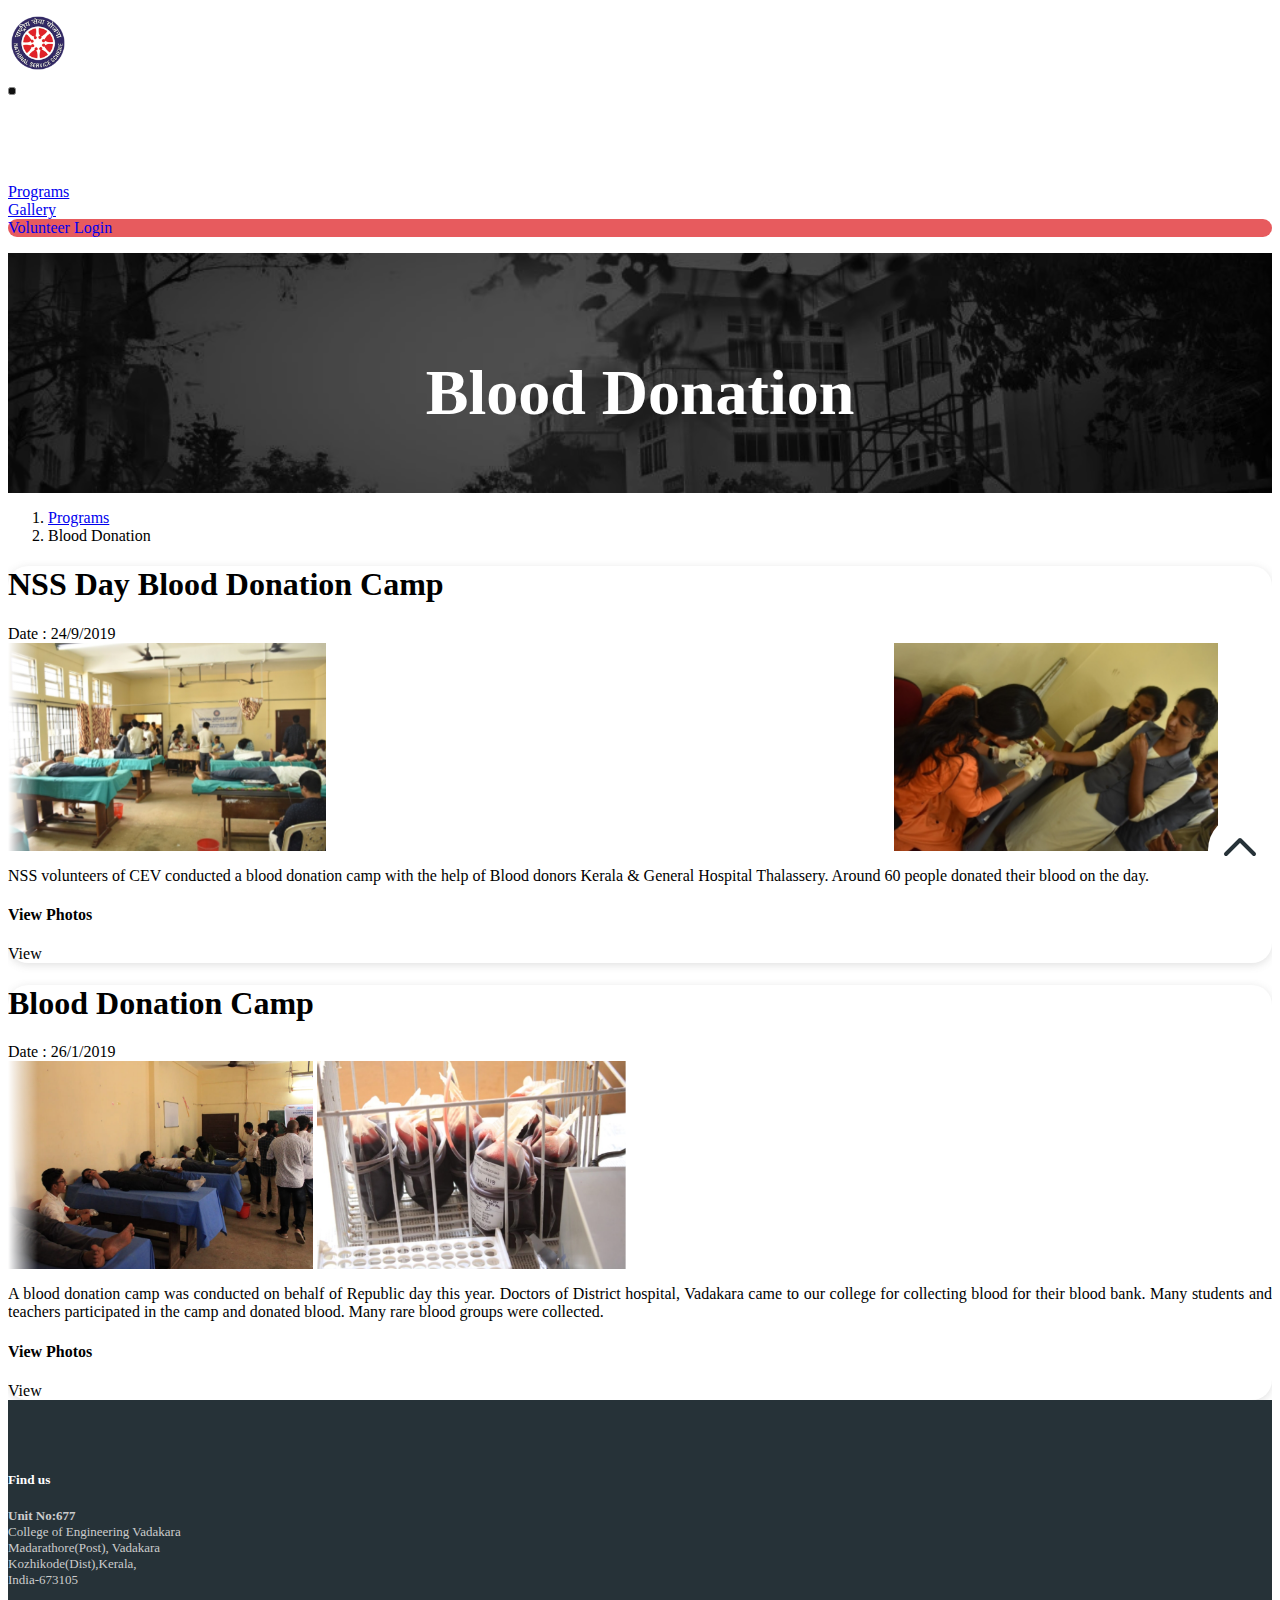
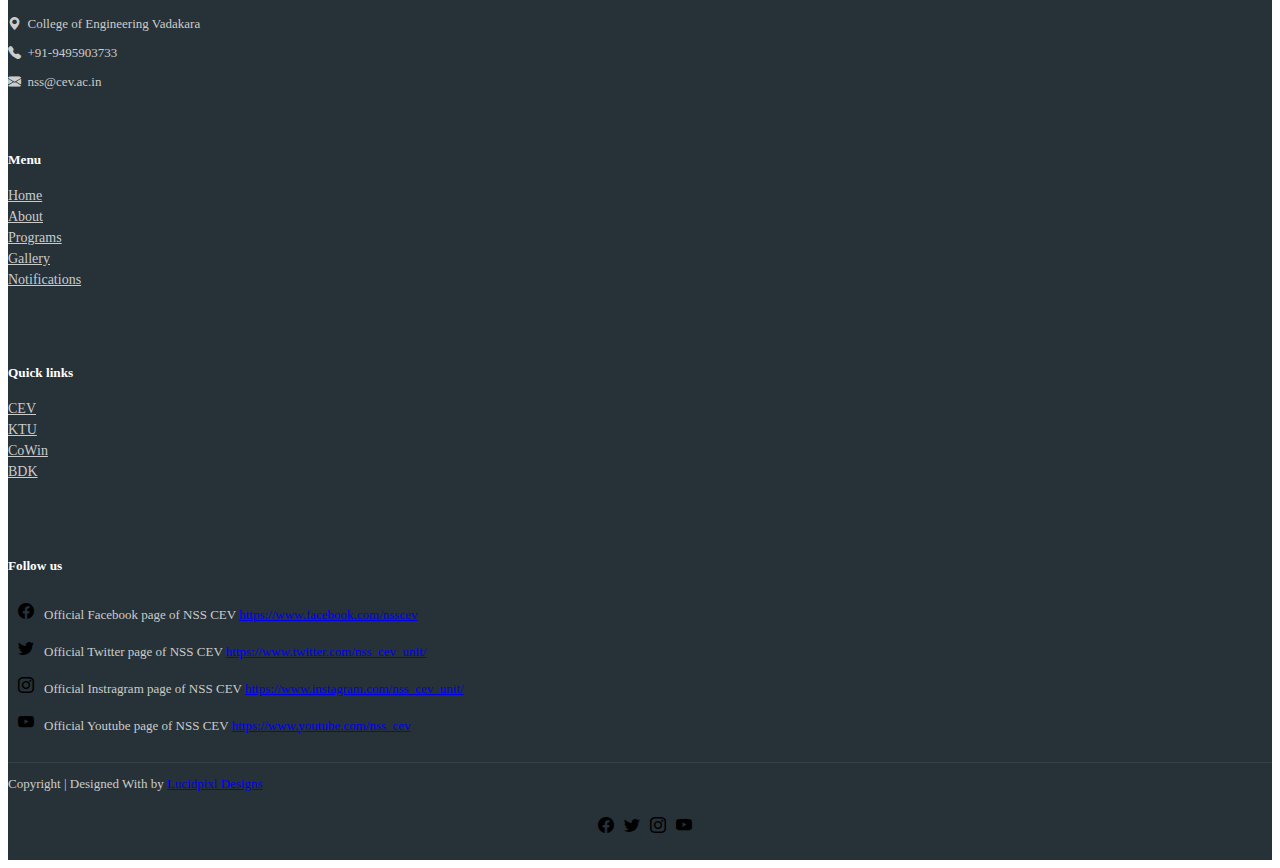
<file: blood-donation.html>
<!DOCTYPE html>
<html lang="en">
<head>
    <meta
      name="description"
      content="Official Website of NSS College of Engineering Vadakara"
    />
    <link rel="icon" href="./favicon.ico" />
    <meta charset="UTF-8">
    <meta http-equiv="X-UA-Compatible" content="IE=edge">
    <meta name="viewport" content="width=device-width, initial-scale=1.0">
    <link rel="shortcut icon" href="./favicon.ico" type="image/x-icon" />
    <link
      href="https://cdn.jsdelivr.net/npm/bootstrap@5.1.1/dist/css/bootstrap.min.css"
      rel="stylesheet"
      integrity="sha384-F3w7mX95PdgyTmZZMECAngseQB83DfGTowi0iMjiWaeVhAn4FJkqJByhZMI3AhiU"
      crossorigin="anonymous"
    />
    <link
      rel="stylesheet"
      href="https://cdn.jsdelivr.net/npm/bootstrap-icons@1.5.0/font/bootstrap-icons.css"
    />
    <link rel="stylesheet" href="./css/global.css" />
    <link rel="stylesheet" href="./css/programs.css">
    <title>Programs | NSS CEV</title>
</head>
<body>
  <header class="">
    <nav class="navbar navbar-expand-lg navbar-light fixed-top">
      <div id="expander" class=""></div>
      <div id="navigation" class="container-fluid">
        <div>
          <a class="navbar-brand" href="#"
            ><img src="./images/NSS_LOGO.png" width="60rem"  id="nss-logo" alt=""
          /></a>
          <a class="navbar-brand" href="#"
            ><img src="./images/cape-logo.png" width="65rem" id="cape-logo" alt=""
          /></a>
        </div>
  
        <button
          class="navbar-toggler"
          type="button"
          data-bs-toggle="collapse"
          data-bs-target="#navbarNav"
          aria-controls="navbarNav"
          aria-expanded="false"
          aria-label="Toggle navigation"
        >
          <span class="navbar-toggler-icon"></span>
        </button>
        <div
          class="collapse navbar-collapse justify-content-end"
          id="navbarNav"
        >
          <div class="navbar-nav">
            <ul class="navbar-nav">
              <li class="nav-item">
                <a class="nav-link" aria-current="page" href="./index.html">Home</a>
              </li>
              <li class="nav-item">
                <a class="nav-link" href="./about.html">About</a>
              </li>
              <li class="nav-item">
                <a class="nav-link" href="./execom.html">Our Team</a>
              </li>
              <li class="nav-item dropdown">
                <a class="nav-link dropdown-toggle" href="#" id="navbarDropdownMenuLink" role="button" data-bs-toggle="dropdown" aria-expanded="false">
                  More
                </a>
                <ul class="dropdown-menu" aria-labelledby="navbarDropdownMenuLink">
                  <li><a class="dropdown-item active" href="./programs-1.html">Programs</a></li>
                  <li><a class="dropdown-item" href="./gallery.html">Gallery</a></li>
                </ul>
              </li>
              <li class="mx-auto">
                <a href="https://www.apjaktunsscell.org/volunteer/login" class="v-login text-center px-3 py-2 text-white active">Volunteer Login</a>
              </li>
            </ul>
          </div>
        </div>
      </div>
    </nav>
  </header>
      <main>
        <section id="head">
            <div class="background-2 d-flex justify-content-center">
                <div class="container">
                    <div id='overlay'></div>
                    <h1>Blood Donation</h1>
                </div>
            </div>
        </section>
        <section class="my-2">
          <div class="container">
            <nav style="--bs-breadcrumb-divider: url(&#34;data:image/svg+xml,%3Csvg xmlns='http://www.w3.org/2000/svg' width='8' height='8'%3E%3Cpath d='M2.5 0L1 1.5 3.5 4 1 6.5 2.5 8l4-4-4-4z' fill='currentColor'/%3E%3C/svg%3E&#34;);" aria-label="breadcrumb">
              <ol class="breadcrumb">
                <li class="breadcrumb-item"><a href="./programs-1.html">Programs</a></li>
                <li class="breadcrumb-item active" aria-current="#">Blood Donation</li>
              </ol>
            </nav>
          </div>
        </section>
        <section class="mt-3">
          <div class="container p-section bg-white p-3">
              <div class="row">
                  <div class="col-lg-8">
                    <h1 class="ms-2 mb-0">NSS Day Blood Donation Camp</h1>
                    <span class="badge rounded-pill bg-primary mt-2 ms-2 mb-3">Date : 24/9/2019</span>
                      <div class="p-img-white-shadow">
                          <div class="p-img-wrapper d-flex">
                              <img class="p-img ms-3 me-3" src="./images/nss-day-bd/bd-1.png" alt="">
                              <iframe class="p-img me-3" width="560" height="315" src="https://www.youtube.com/embed/t-G3ERQKDrQ" title="YouTube video player" frameborder="0" allow="accelerometer; autoplay; clipboard-write; encrypted-media; gyroscope; picture-in-picture" allowfullscreen></iframe>
                              <img class="p-img me-3" src="./images/nss-day-bd/bd-3.png" alt="">
                          </div>
                      </div>
                      <p class="m-3 p-content">NSS volunteers of CEV conducted a blood donation camp with the help
                         of Blood donors Kerala & General Hospital Thalassery. Around 60 people donated
                          their blood on the day.
                        </p>
                      <div class="d-flex justify-content-center mb-3">
                        <h4 class="text-center me-2">View Photos</h4><a class="btn btn-primary btn-sm" type="submit">View</a>
                      </div>
                  </div>
              </div>
          </div>
      </section>
    <section class="mt-3">
      <div class="container p-section bg-white p-3">
          <div class="row">
              <div class="col-lg-8">
                <h1 class="ms-2 mb-0">Blood Donation Camp</h1>
                <span class="badge rounded-pill bg-primary mt-2 ms-2 mb-3">Date : 26/1/2019</span>
                  <div class="p-img-white-shadow">
                      <div class="p-img-wrapper d-flex">
                          <img class="p-img ms-3 me-3" src="./images/blood-donation/bd-1.png" alt="">
                          <img class="p-img me-3" src="./images/blood-donation/bd-2.png" alt="">
                      </div>
                  </div>
                  <p class="m-3 p-content">A blood donation camp was conducted on behalf of
                    Republic day this year. Doctors of District hospital, Vadakara came to our
                     college for collecting blood for their blood bank. Many students and 
                     teachers participated in the camp and donated blood. Many rare blood
                      groups were collected.                    
                    </p>
                  <div class="d-flex justify-content-center mb-3">
                    <h4 class="text-center me-2">View Photos</h4><a class="btn btn-primary btn-sm" type="submit">View</a>
                  </div>
              </div>
          </div>
      </div>
    </section>
      </main>
      <footer class="footer col-12 mt-4">
        <div class="container bottom_border">
          <div class="row">
            <div class="col-sm-4 col-md col-sm-4 col-12 col">
              <h5 class="headin5_amrc col_white_amrc pt2">Find us</h5>
              <p class="mb10">
                <strong>Unit No:677</strong><br>
                College of Engineering Vadakara<br>
                Madarathore(Post), Vadakara<br>
                Kozhikode(Dist),Kerala,<br>
                India-673105
              </p>
              <p>
                <i class="bi bi-geo-alt-fill text-white"></i>&nbsp; College of Engineering Vadakara
              </p>
              <p><i class="bi bi-telephone-fill text-white"></i>&nbsp; +91-9495903733</p>
              <p><i class="bi bi-envelope-fill text-white"></i>&nbsp; nss@cev.ac.in</p>
            </div>
            <div class="col-sm-4 col-md col-6 col">
              <h5 class="headin5_amrc col_white_amrc pt2">Menu</h5>
              <ul class="footer_ul_amrc">
                <li><a href="./index.html">Home</a></li>
                <li><a href="./about.html">About</a></li>
                <li><a href="./programs-1.html">Programs</a></li>
                <li><a href="./gallery.html">Gallery</a></li>
                <li><a href="./notification.html">Notifications</a></li>
              </ul>
            </div>
            <div class="col-sm-4 col-md col-6 col">
              <h5 class="headin5_amrc col_white_amrc pt2">Quick links</h5>
              <ul class="footer_ul_amrc">
                <li><a href="https://www.cev.ac.in/en/">CEV</a></li>
                <li><a href="https://ktu.edu.in/">KTU</a></li>
                <li><a href="https://www.cowin.gov.in/">CoWin</a></li>
                <li><a href="https://blooddonorskerala.org/">BDK</a></li>
              </ul>
            </div>
            <div class="col-sm-4 col-md col-12 col">
              <h5 class="headin5_amrc col_white_amrc pt2">Follow us</h5>
              <ul class="footer_ul2_amrc">
                <li>
                  <i class="bi bi-facebook text-white"></i>
                  <p>
                    Official Facebook page of NSS CEV
                    <a href="https://www.facebook.com/nsscev">https://www.facebook.com/nsscev</a>
                  </p>
                </li>
                <li>
                  <i class="bi bi-twitter text-white"></i>
                  <p>
                    Official Twitter page of NSS CEV
                    <a href="https://www.twitter.com/nss_cev_unit?s=09">https://www.twitter.com/nss_cev_unit/</a>
                  </p>
                </li>
                <li>
                  <i class="bi bi-instagram text-white"></i>
                  <p>
                    Official Instragram page of NSS CEV
                    <a href="https://www.instagram.com/nss_cev_unit/">https://www.instagram.com/nss_cev_unit/</a>
                  </p>
                </li>
                <li>
                  <i class="bi bi-youtube text-white"></i>
                  <p>
                    Official Youtube page of NSS CEV
                    <a href="https://www.youtube.com/channel/UCx00L4QuRoKb3irOxKTLPaQ">https://www.youtube.com/nss_cev</a>
                  </p>
                </li>
              </ul>
            </div>
          </div>
        </div>
        <div class="container">
          <p class="text-center text-white text-sm">
            Copyright | Designed With by
            <span class="px-1">
              <a href="/">Lucidpixl Designs</a>
            </span>
          </p>
          <ul class="social_footer_ul">
            <li>
              <i class="bi bi-facebook text-white"></i>
            </li>
            <li>
              <i class="bi bi-twitter text-white"></i>
            </li>
            <li>
              <i class="bi bi-instagram text-white"></i>
            </li>
            <li>
              <i class="bi bi-youtube text-white"></i>
            </li>
          </ul>
        </div>
      </footer>
      <div class="floating">
        <div onclick="scrollUp();" class="floatingbtn shadow-lg">
          <svg
            xmlns="http://www.w3.org/2000/svg"
            fill="none"
            viewBox="0 0 24 24"
            stroke="#263238"
          >
            <path
              stroke-linecap="round"
              stroke-linejoin="round"
              stroke-width="2"
              d="M5 15l7-7 7 7"
            ></path>
          </svg>
        </div>
      </div>
      <script src="./js/scroll.js"></script>
      <script
      src="https://cdn.jsdelivr.net/npm/bootstrap@5.1.1/dist/js/bootstrap.bundle.min.js"
      integrity="sha384-/bQdsTh/da6pkI1MST/rWKFNjaCP5gBSY4sEBT38Q/9RBh9AH40zEOg7Hlq2THRZ"
      crossorigin="anonymous"
    ></script>
</body>
</html>
</file>
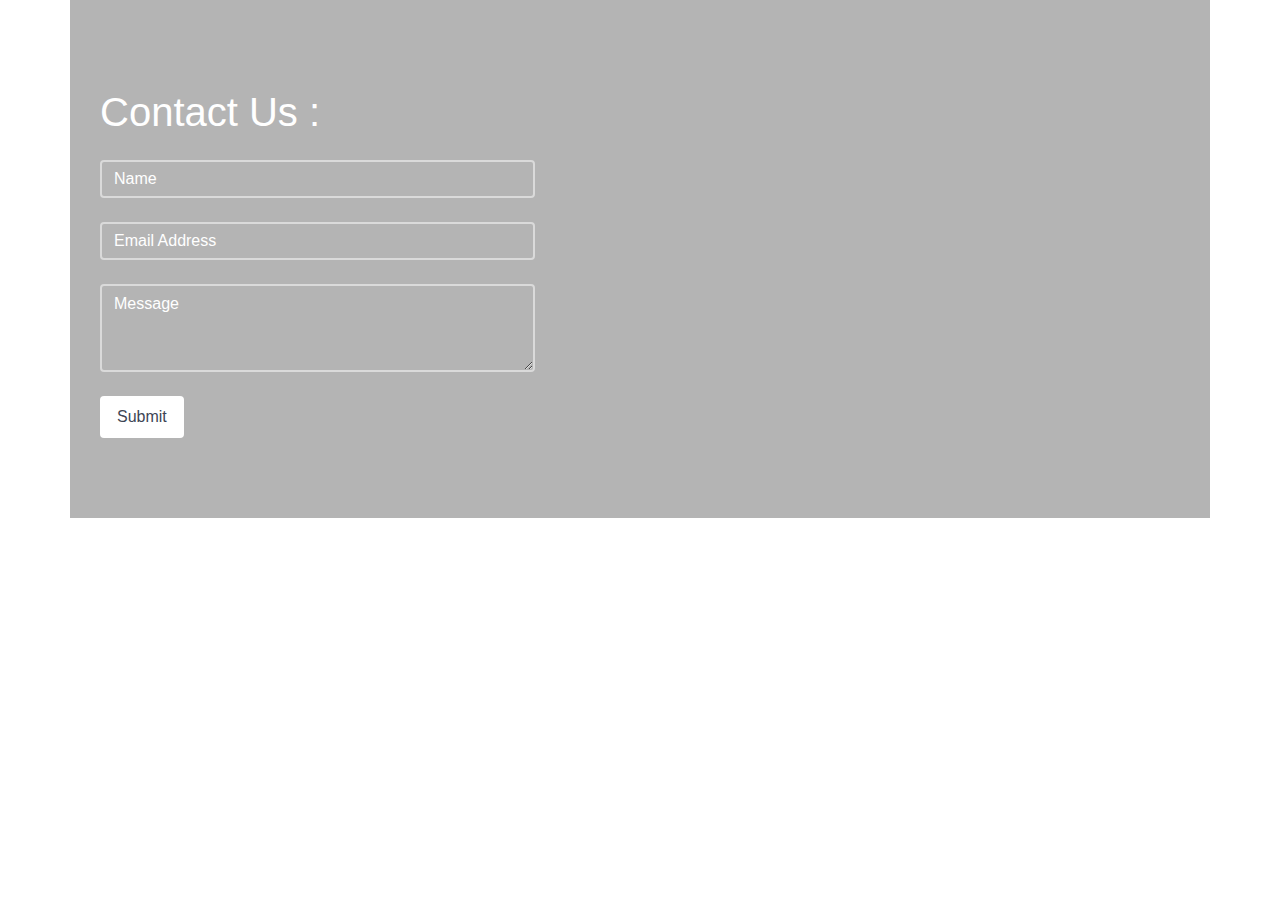
<file: contact.html>
<!DOCTYPE html>
<html lang="en">
<head>
    <meta charset="UTF-8">
    <meta http-equiv="X-UA-Compatible" content="IE=edge">
    <meta name="viewport" content="width=device-width, initial-scale=1.0">
    <link rel="stylesheet" href="https://stackpath.bootstrapcdn.com/bootstrap/4.4.1/css/bootstrap.min.css">
    <link rel="stylesheet" href="/css/contact.css">
    <script defer src="https://code.jquery.com/jquery-3.2.1.slim.min.js" integrity="sha384-KJ3o2DKtIkvYIK3UENzmM7KCkRr/rE9/Qpg6aAZGJwFDMVNA/GpGFF93hXpG5KkN" crossorigin="anonymous"></script>
    <script defer src="https://cdnjs.cloudflare.com/ajax/libs/popper.js/1.12.9/umd/popper.min.js" integrity="sha384-ApNbgh9B+Y1QKtv3Rn7W3mgPxhU9K/ScQsAP7hUibX39j7fakFPskvXusvfa0b4Q" crossorigin="anonymous"></script>
    <script defer src="https://maxcdn.bootstrapcdn.com/bootstrap/4.0.0/js/bootstrap.min.js" integrity="sha384-JZR6Spejh4U02d8jOt6vLEHfe/JQGiRRSQQxSfFWpi1MquVdAyjUar5+76PVCmYl" crossorigin="anonymous"></script>
    <title>NSS CEV</title>
</head>

<body>

    
    <div class="container bg-info contact4 overflow-hiddedn position-relative">
        <!-- Row  -->
        <div class="row no-gutters">
          <div class="container">
            <div class="col-lg-6 contact-box mb-4 mb-md-0">
              <div class="">
                <h1 class="title font-weight-light text-white mt-2">Contact Us :</h1>
                <form class="mt-3">
                  <div class="row">
                    <div class="col-lg-12">
                      <div class="form-group mt-2">
                        <input class="form-control text-white" type="text" placeholder="Name">
                      </div>
                    </div>
                    <div class="col-lg-12">
                      <div class="form-group mt-2">
                        <input class="form-control text-white" type="email" placeholder="Email Address">
                      </div>
                    </div>
                    <div class="col-lg-12">
                      <div class="form-group mt-2">
                        <textarea class="form-control text-white" rows="3" placeholder="Message"></textarea>
                      </div>
                    </div>
                    <div class="col-lg-12 d-flex align-items-center mt-2">
                      <button type="submit" class="btn bg-white text-inverse px-3 py-2"><span> Submit</span></button>
                      <span class="ml-auto text-white align-self-center"><i class="icon-phone mr-2"></i></span>
                    </div>
                  </div>
                </form>
              </div>
            </div>
          </div>
          <div class="container col-lg-6 right-image p-r-0">
              <iframe src="https://www.google.com/maps/embed?pb=!1m18!1m12!1m3!1d3908.835253124524!2d75.6485394146257!3d11.563665447331182!2m3!1f0!2f0!3f0!3m2!1i1024!2i768!4f13.1!3m3!1m2!1s0x3ba6865b9d9a0f0b%3A0x358dba59247ac6b5!2sCollege%20of%20Engineering%20Vadakara(CEV)!5e0!3m2!1sen!2sin!4v1631215660940!5m2!1sen!2sin"
              width="600" height="520" style="border: 0;" allowfullscreen="" loading="lazy"></iframe>
          
            </div>
        </div>
      </div>


</body>
</html>
</file>
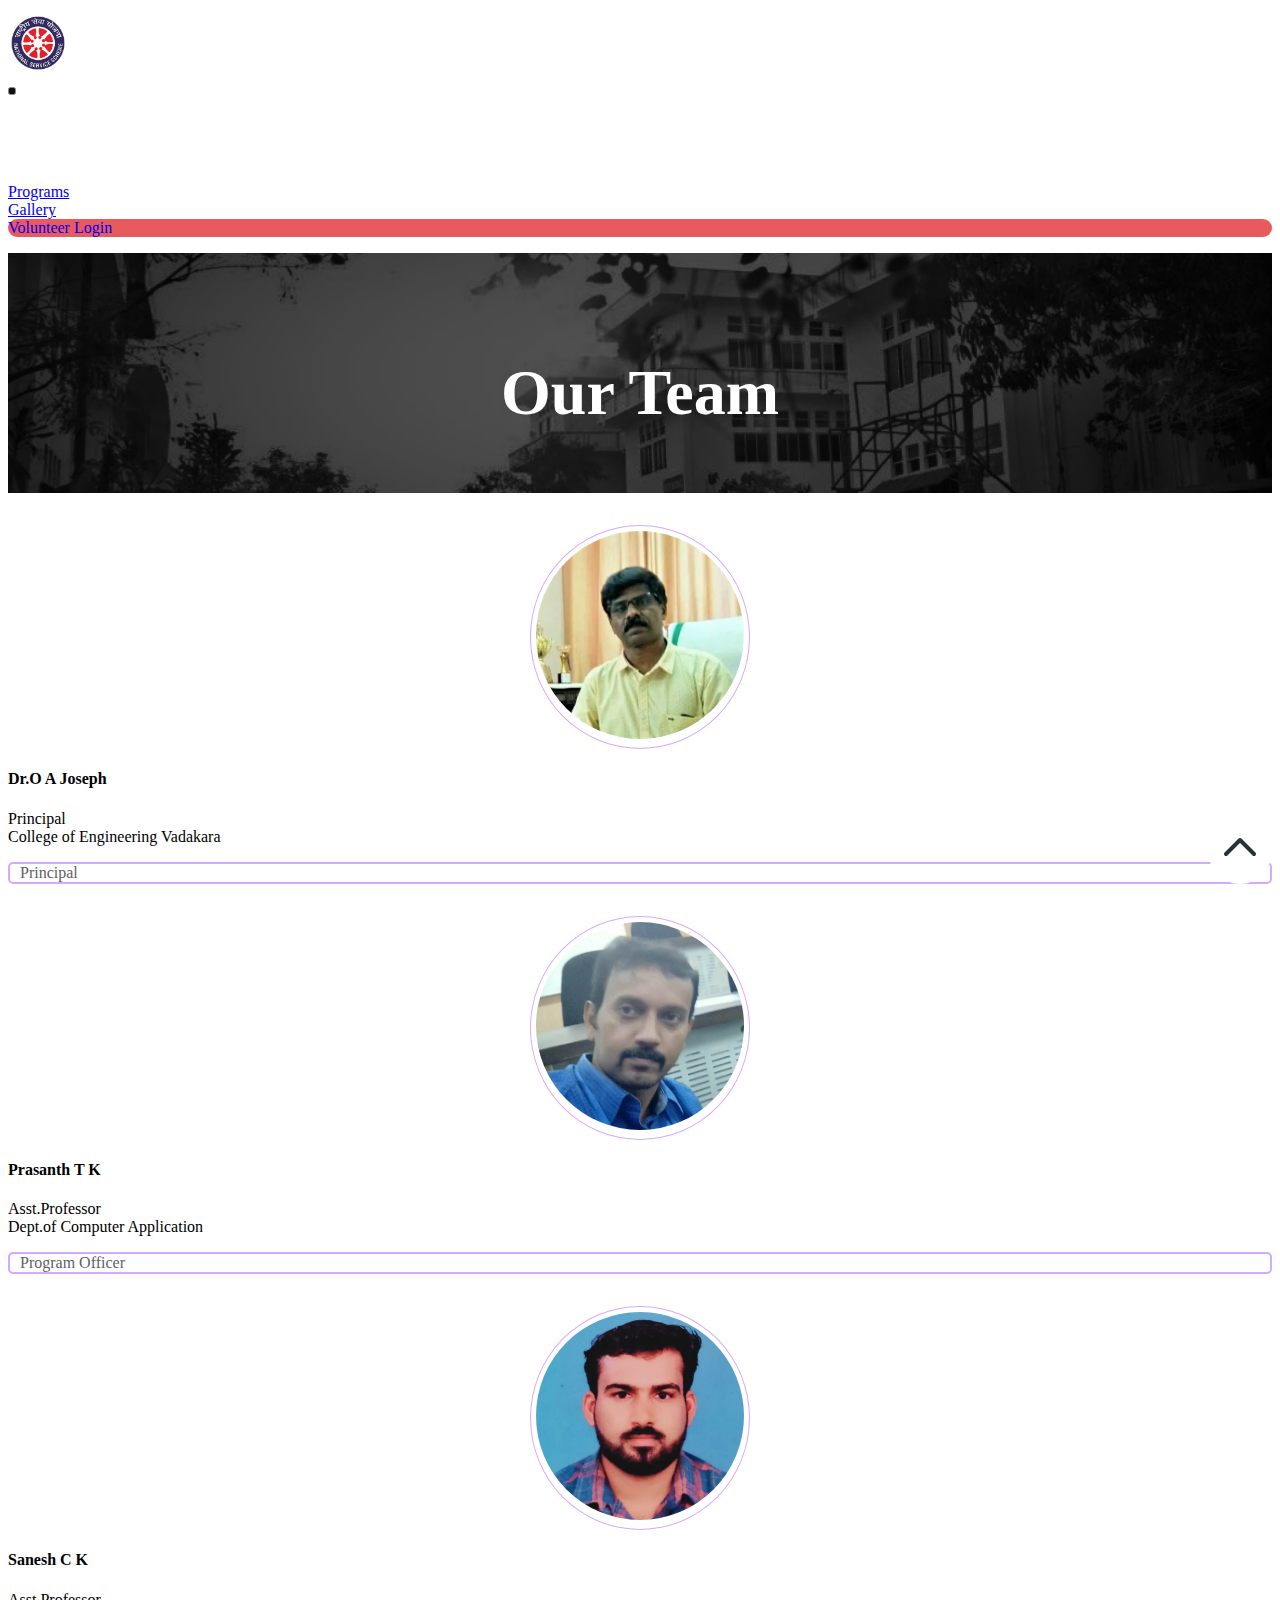
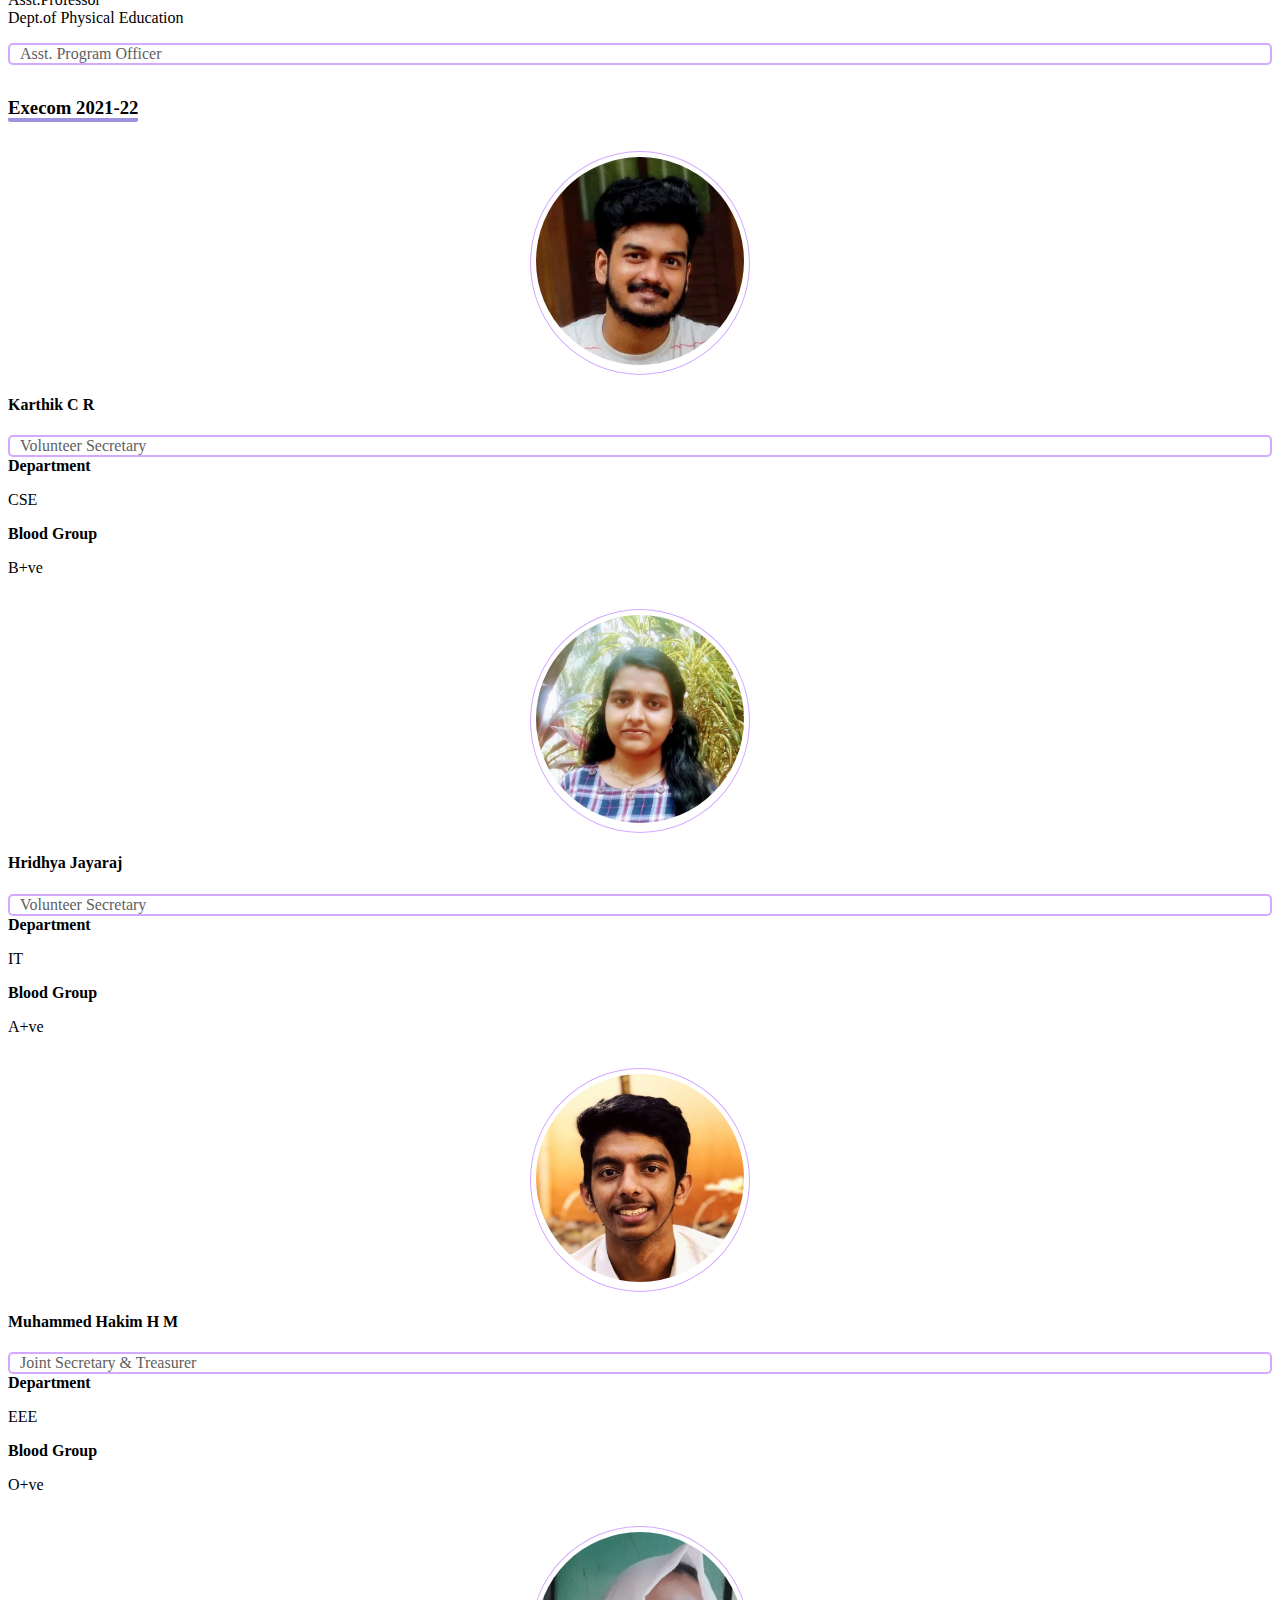
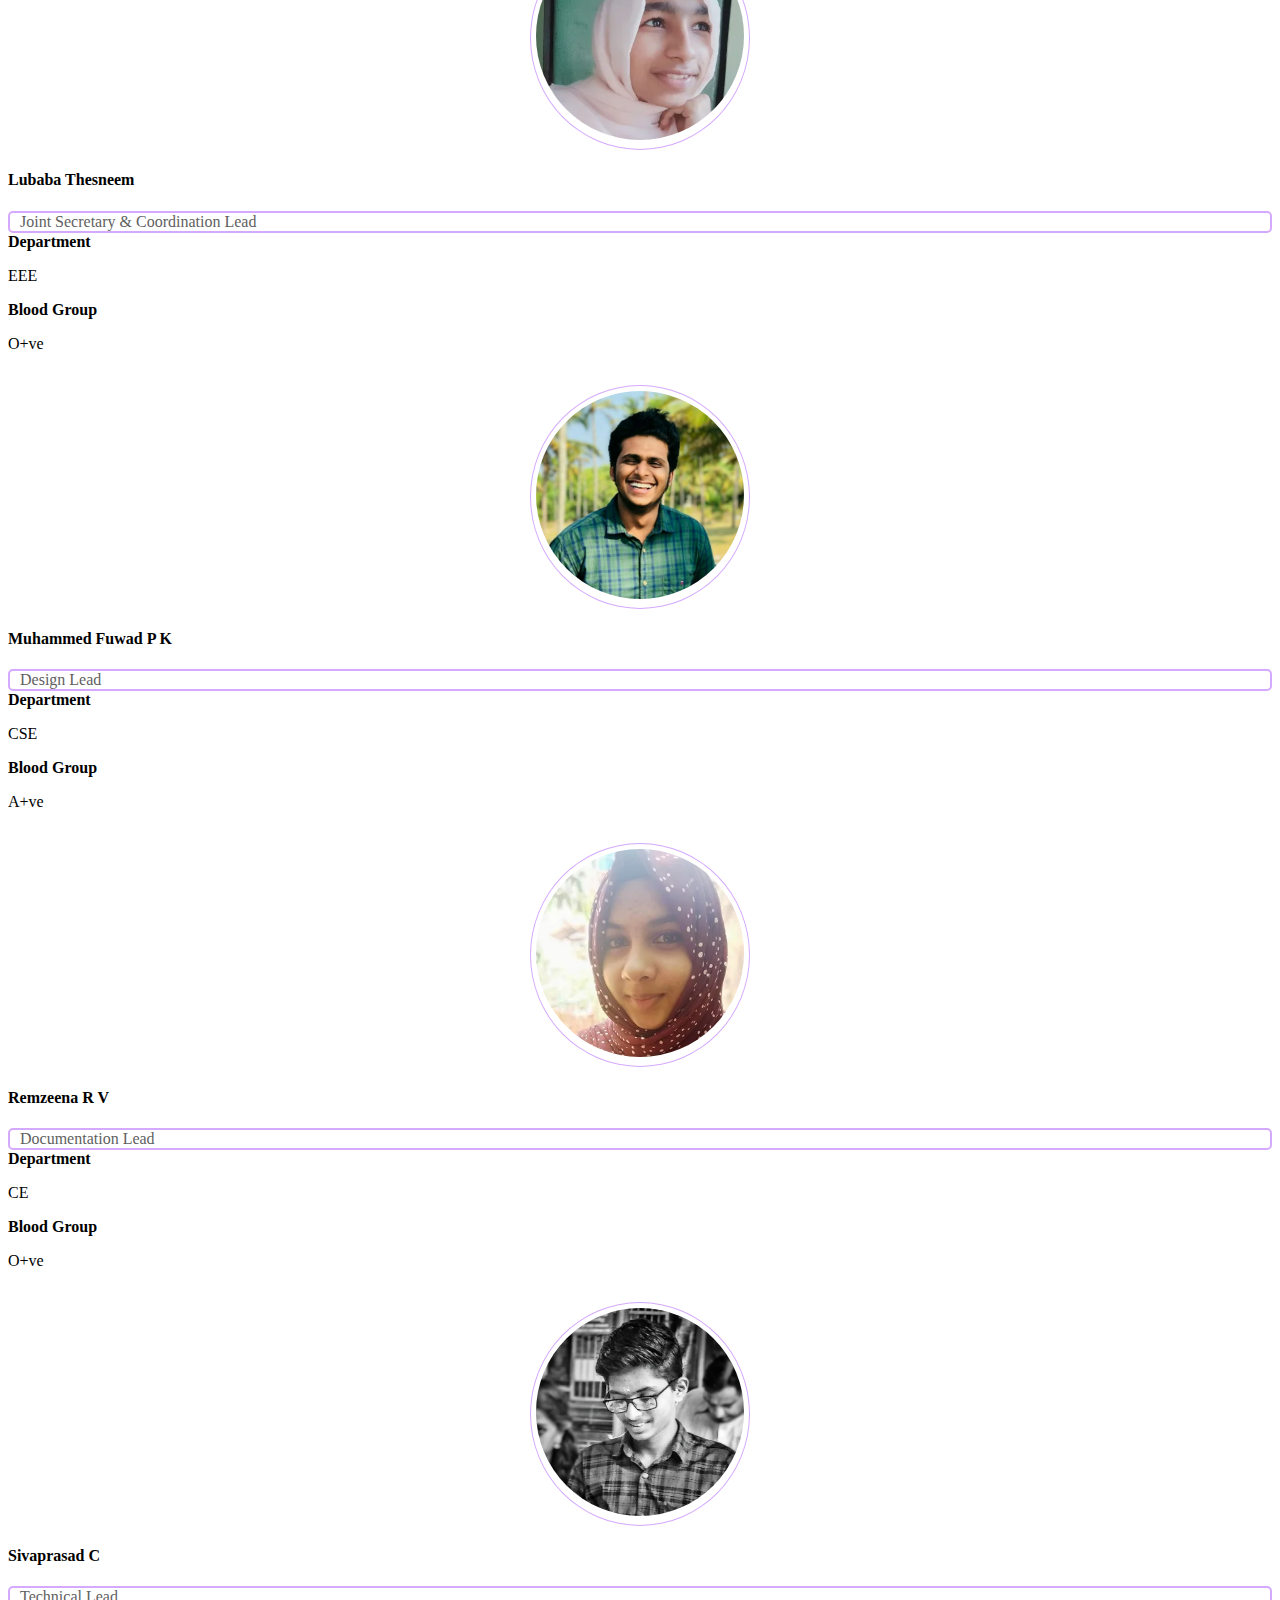
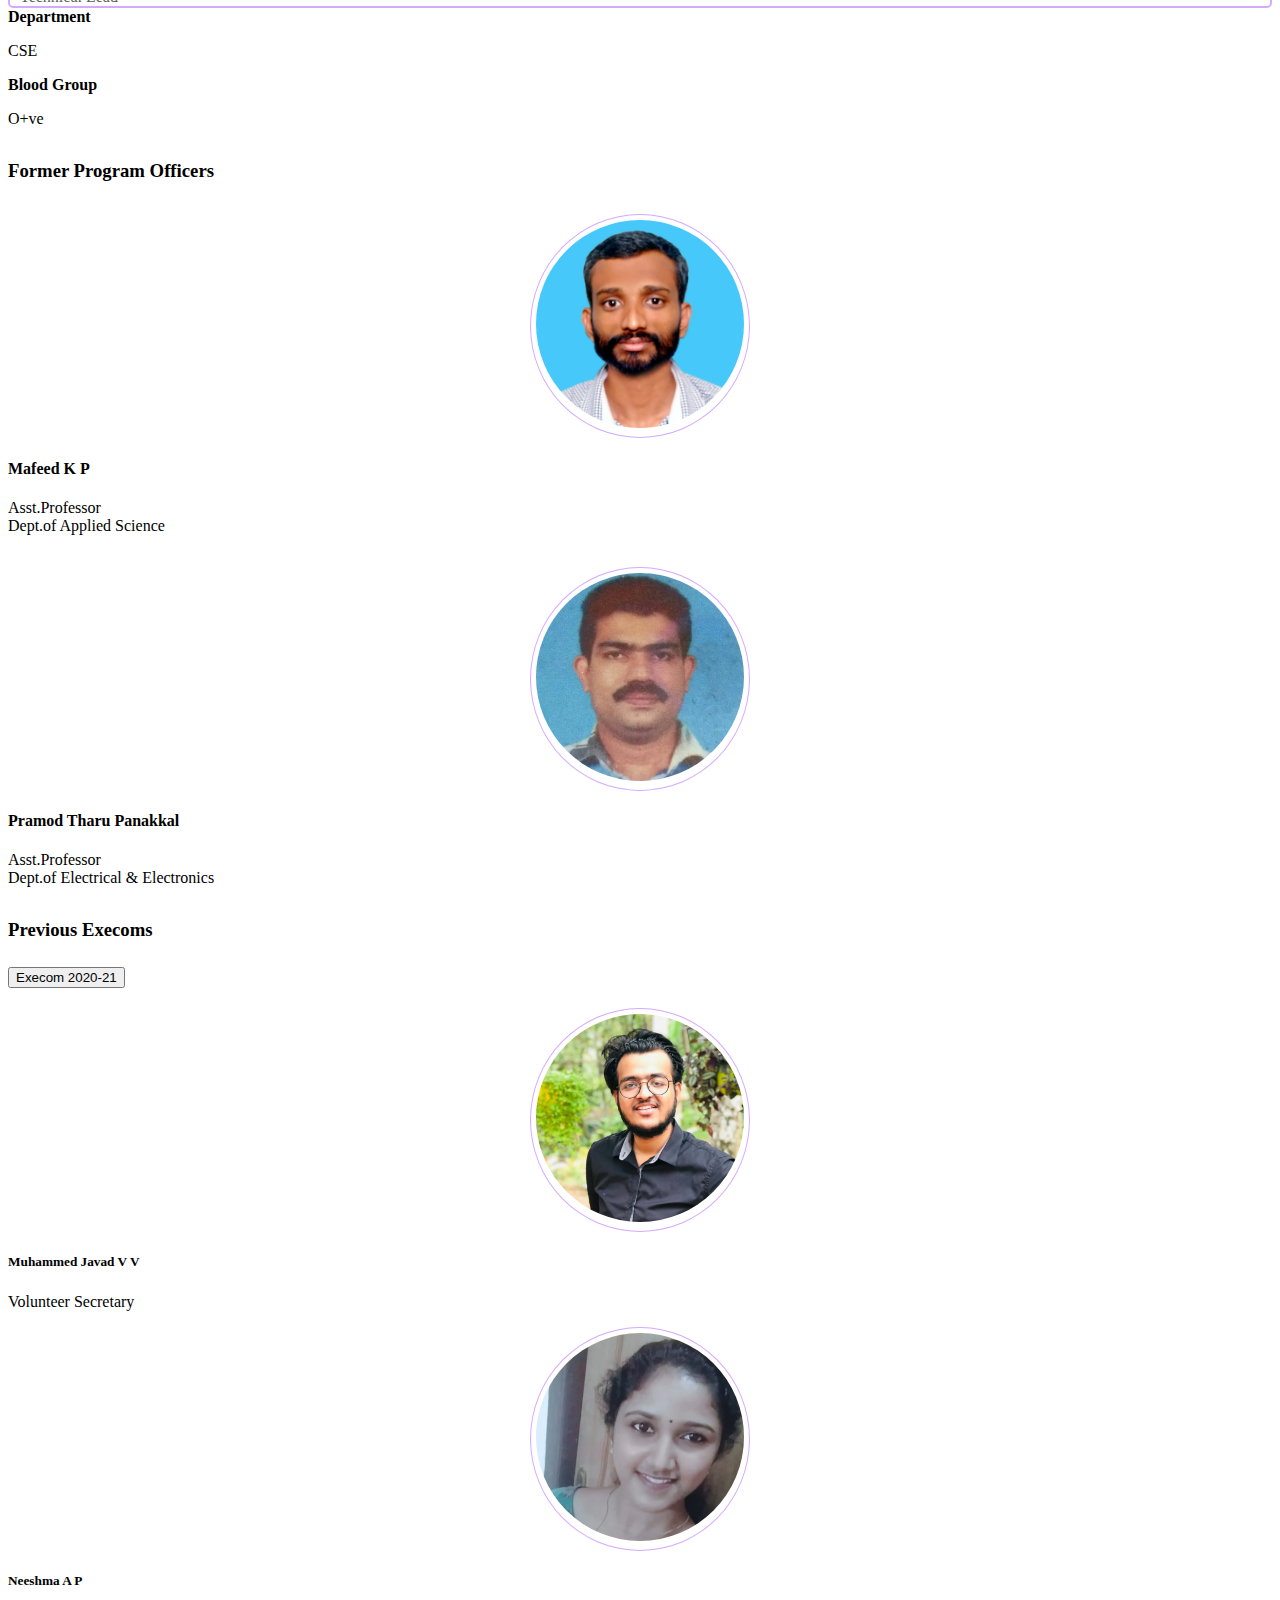
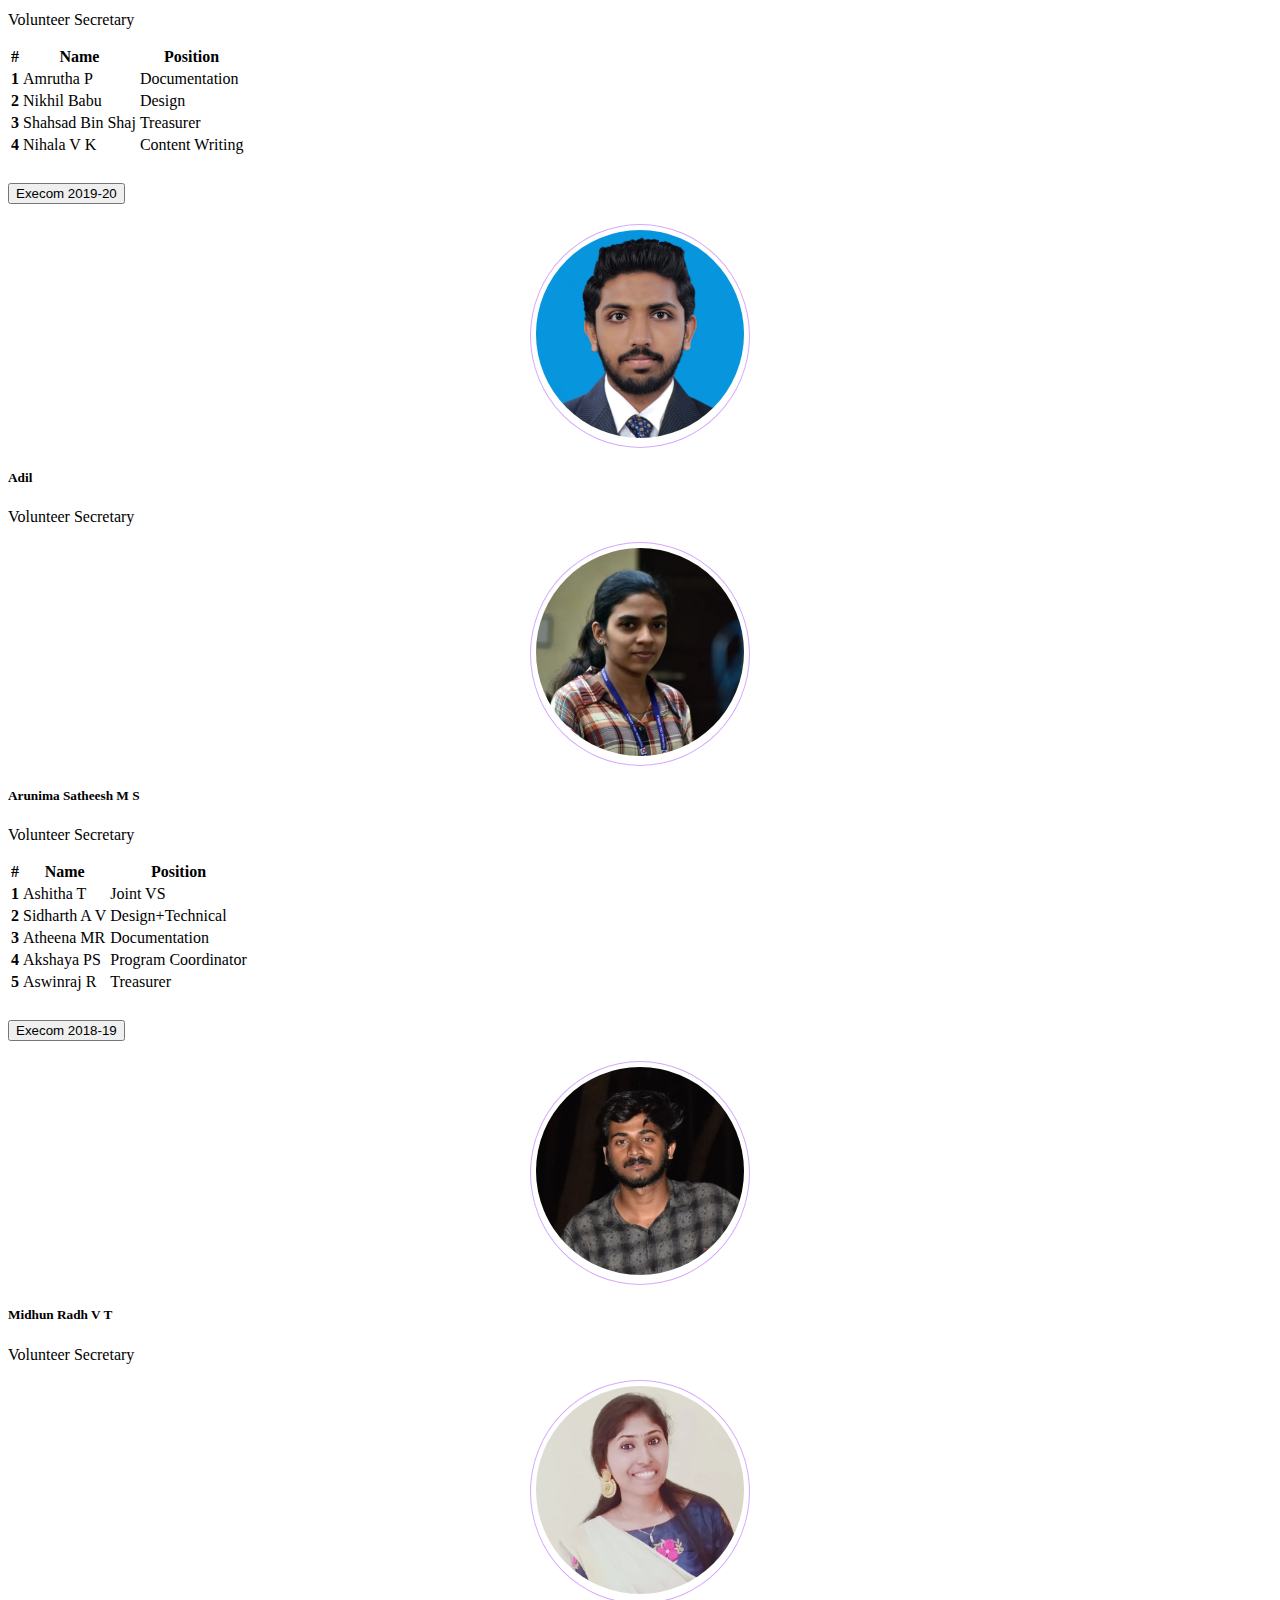
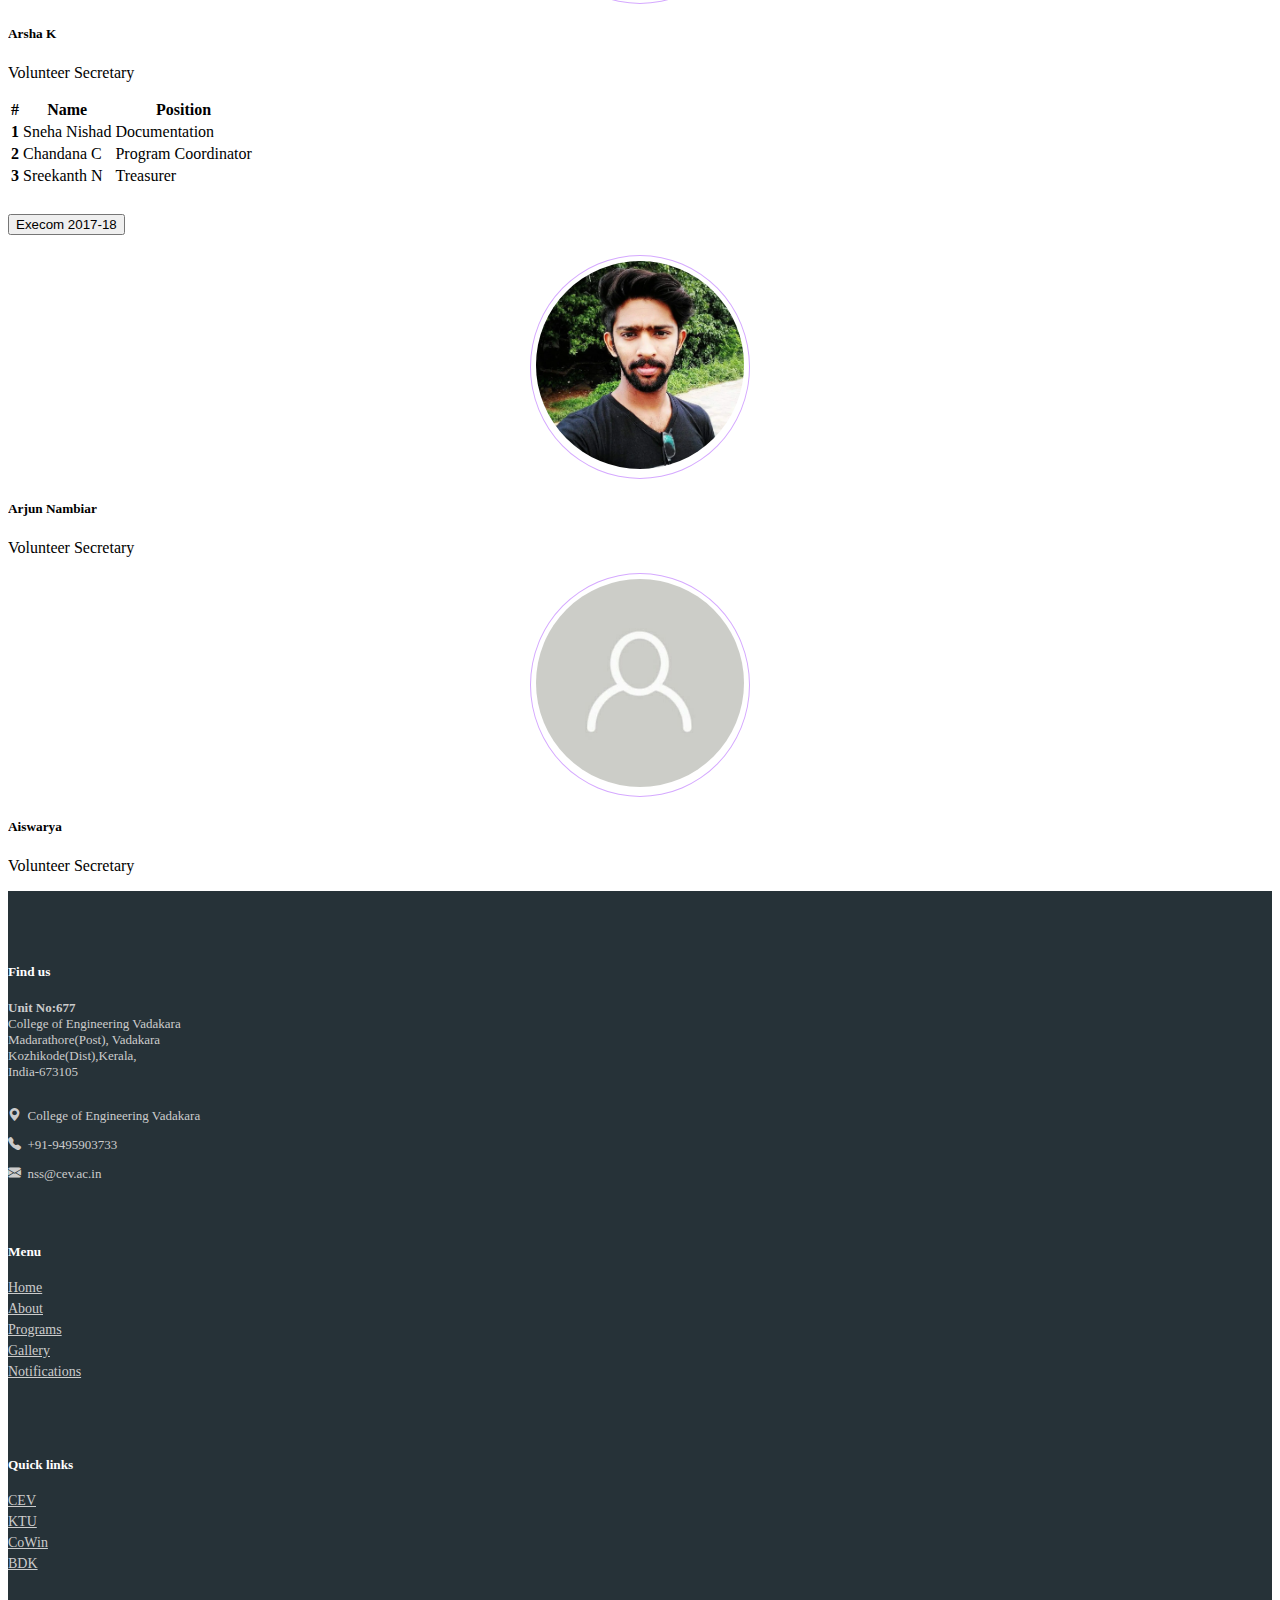
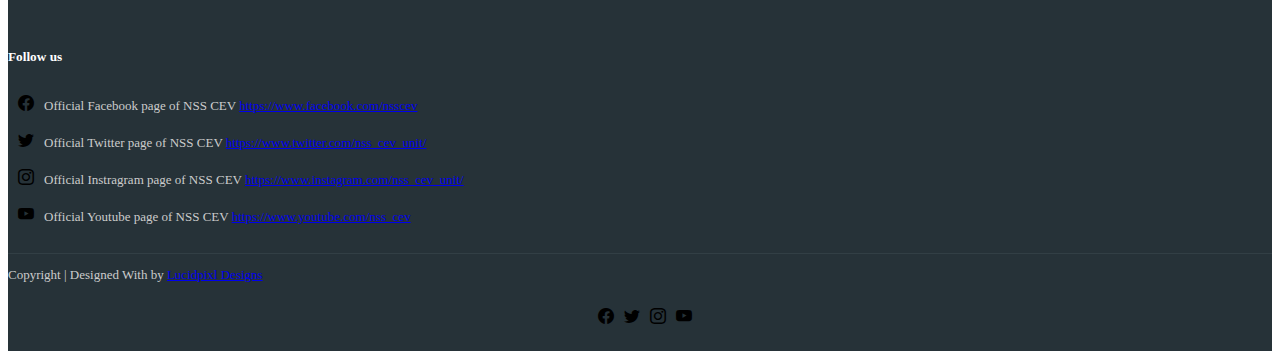
<file: execom.html>
<!DOCTYPE html>
<html>

<head>
    <title>NSS CEV</title>
    <meta name="description" content="Official Website of NSS College of Engineering Vadakara" />
    <link rel="icon" href="./favicon.ico" />
    <meta charset="UTF-8" />
    <meta http-equiv="X-UA-Compatible" content="IE=edge" />
    <meta name="viewport" content="width=device-width, initial-scale=1, shrink-to-fit=no" />
    <link rel="shortcut icon" href="./favicon.ico" type="image/x-icon" />
    <link href="https://cdn.jsdelivr.net/npm/bootstrap@5.1.1/dist/css/bootstrap.min.css" rel="stylesheet"
        integrity="sha384-F3w7mX95PdgyTmZZMECAngseQB83DfGTowi0iMjiWaeVhAn4FJkqJByhZMI3AhiU" crossorigin="anonymous" />
        <link
        rel="stylesheet"
        href="https://cdn.jsdelivr.net/npm/bootstrap-icons@1.5.0/font/bootstrap-icons.css"
      />
    <link rel="stylesheet" href="./css/global.css">
    <link rel="stylesheet" href="./css/execom.css">
</head>

<body>
  <header class="">
    <nav class="navbar navbar-expand-lg navbar-light fixed-top">
      <div id="expander" class=""></div>
      <div id="navigation" class="container-fluid">
        <div>
          <a class="navbar-brand" href="#"
            ><img src="./images/NSS_LOGO.png" width="60rem"  id="nss-logo" alt=""
          /></a>
          <a class="navbar-brand" href="#"
            ><img src="./images/cape-logo.png" width="65rem" id="cape-logo" alt=""
          /></a>
        </div>

        <button
          class="navbar-toggler"
          type="button"
          data-bs-toggle="collapse"
          data-bs-target="#navbarNav"
          aria-controls="navbarNav"
          aria-expanded="false"
          aria-label="Toggle navigation"
        >
          <span class="navbar-toggler-icon"></span>
        </button>
        <div
          class="collapse navbar-collapse justify-content-end"
          id="navbarNav"
        >
          <div class="navbar-nav">
            <ul class="navbar-nav">
              <li class="nav-item">
                <a class="nav-link" aria-current="page" href="./index.html">Home</a>
              </li>
              <li class="nav-item">
                <a class="nav-link" href="./about.html">About</a>
              </li>
              <li class="nav-item">
                <a class="nav-link active" href="./execom.html">Our Team</a>
              </li>
              <li class="nav-item dropdown">
                <a class="nav-link dropdown-toggle" href="#" id="navbarDropdownMenuLink" role="button" data-bs-toggle="dropdown" aria-expanded="false">
                  More
                </a>
                <ul class="dropdown-menu" aria-labelledby="navbarDropdownMenuLink">
                  <li><a class="dropdown-item" href="./programs-1.html">Programs</a></li>
                  <li><a class="dropdown-item" href="./gallery.html">Gallery</a></li>
                </ul>
              </li>
              <li class="mx-auto">
                <a href="https://www.apjaktunsscell.org/volunteer/login" class="v-login text-center px-3 py-2 text-white active">Volunteer Login</a>
              </li>
            </ul>
          </div>
        </div>
      </div>
    </nav>
  </header>
    <main>    
      <section id="head">
        <div class="background-2 d-flex justify-content-center">
            <div class="container">
                <div id='overlay'></div>
                <h1>Our Team</h1>
            </div>
        </div>
    </section>


    <section>
      <div class="container">
        <div class="row justify-content-center border-bottom">
            <div class="row justify-content-center border-bottom">
              <div class="col-lg-4 col-md-6">
                <div class="card shadow">
                  <div class="card-img pt-3 pb-2 px-3 ">
                    <div class="card-ring">
                        <img src="./images/execom/principal.webp" alt="">
                    </div>
                  </div>
                  <div class="card-name mx-4 pb-2 d-flex flex-column">
                    <h4 class="text-center mb-0"><strong>Dr.O A Joseph</strong></h4>
                    <p class="m-0 text-center mb-2">Principal<br>College of Engineering Vadakara</p>
                    <div class="card-pos mb-2 text-center mx-auto">Principal</div>
                  </div>
                </div>
              </div>
              <div class="col-lg-4 col-md-6">
                <div class="card shadow">
                  <div class="card-img pt-3 pb-2 px-3 ">
                    <div class="card-ring">
                        <img src="./images/execom/po.webp" alt="">
                    </div>
                  </div>
                  <div class="card-name mx-4 pb-2 d-flex flex-column">
                    <h4 class="text-center mb-0"><strong>Prasanth T K</strong></h4>
                    <p class="m-0 text-center mb-2">Asst.Professor<br>Dept.of Computer Application</p>
                    <div class="card-pos mb-2 text-center mx-auto">Program Officer</div>
                  </div>
                </div>
              </div>
              <div class="col-lg-4 col-md-6">
                <div class="card shadow">
                  <div class="card-img pt-3 pb-2 px-3 ">
                    <div class="card-ring">
                        <img src="./images/execom/p-execom/Sanesh ck.webp" alt="">
                    </div>
                  </div>
                  <div class="card-name mx-4 pb-2 d-flex flex-column">
                    <h4 class="text-center mb-0"><strong>Sanesh C K</strong></h4>
                    <p class="m-0 text-center mb-2">Asst.Professor<br>Dept.of Physical Education</p>
                    <div class="card-pos mb-2 text-center mx-auto">Asst. Program Officer</div>
                  </div>
                </div>
              </div>
            </div>
            <div class="row justify-content-center headline">
              <div class="col d-flex justify-content-center align-items-center pt-3 "><h3>Execom 2021-22</h3></div>
          </div>
            <div class="row justify-content-center">
                <div class="col-lg-4 col-md-6">
                    <div class="card shadow">
                      <div class="card-img pt-3 pb-2 px-3 ">
                        <div class="card-ring">
                            <img src="./images/execom/KARTHIK45x35.webp" alt="">
                        </div>
                      </div>
                      <div class="card-name mx-4 pb-2 d-flex flex-column">
                        <h4 class="text-center"><strong>Karthik C R</strong></h4>
                        <div class="card-pos text-center mx-auto">Volunteer Secretary</div>
                      </div>
                        <div class="row px-4 pt-1">
                            <div class="col-6">
                                <strong class="h6">Department</strong>
                                <p>CSE</p>
                            </div>
                            <div class="col-6">
                                <strong class="h6 m-0 d-flex justify-content-end">Blood Group</strong>
                                <p class="text-danger h4 text-end m-0">B+ve</p>
                            </div>
                        </div>
                    </div>
                  </div>
                  <div class="col-lg-4 col-md-6">
                    <div class="card shadow">
                      <div class="card-img pt-3 pb-2 px-3 ">
                        <div class="card-ring">
                            <img src="./images/execom/Hridhya.webp" alt="">
                        </div>
                      </div>
                      <div class="card-name mx-4 pb-2 d-flex flex-column">
                        <h4 class="text-center"><strong>Hridhya Jayaraj</strong></h4>
                        <div class="card-pos text-center mx-auto">Volunteer Secretary</div>
                      </div>
                        <div class="row px-4 pt-1">
                            <div class="col-6">
                                <strong class="h6">Department</strong>
                                <p>IT</p>
                            </div>
                            <div class="col-6">
                                <strong class="h6 m-0 d-flex justify-content-end">Blood Group</strong>
                                <p class="text-danger h4 text-end m-0">A+ve</p>
                            </div>
                        </div>
                    </div>
                  </div>
                  <div class="col-lg-4 col-md-6">
                    <div class="card shadow">
                      <div class="card-img pt-3 pb-2 px-3 ">
                        <div class="card-ring">
                            <img src="./images/execom/Hakim.webp" alt="">
                        </div>
                      </div>
                      <div class="card-name mx-4 pb-2 d-flex flex-column">
                        <h4 class="text-center"><strong>Muhammed Hakim H M</strong></h4>
                        <div class="card-pos text-center mx-auto">Joint Secretary & Treasurer</div>
                      </div>
                        <div class="row px-4 pt-1">
                            <div class="col-6">
                                <strong class="h6">Department</strong>
                                <p>EEE</p>
                            </div>
                            <div class="col-6">
                                <strong class="h6 m-0 d-flex justify-content-end">Blood Group</strong>
                                <p class="text-danger h4 text-end m-0">O+ve</p>
                            </div>
                        </div>
                    </div>
                  </div>
                  <div class="col-lg-4 col-md-6">
                    <div class="card shadow">
                      <div class="card-img pt-3 pb-2 px-3 ">
                        <div class="card-ring">
                            <img src="./images/execom/Lubaba45x35.webp" alt="">
                        </div>
                      </div>
                      <div class="card-name mx-4 pb-2 d-flex flex-column">
                        <h4 class="text-center"><strong>Lubaba Thesneem</strong></h4>
                        <div class="card-pos text-center mx-auto">Joint Secretary & Coordination Lead</div>
                      </div>
                        <div class="row px-4 pt-1">
                            <div class="col-6">
                                <strong class="h6">Department</strong>
                                <p>EEE</p>
                            </div>
                            <div class="col-6">
                                <strong class="h6 m-0 d-flex justify-content-end">Blood Group</strong>
                                <p class="text-danger h4 text-end m-0">O+ve</p>
                            </div>
                        </div>
                    </div>
                  </div>
                  <div class="col-lg-4 col-md-6">
                    <div class="card shadow">
                      <div class="card-img pt-3 pb-2 px-3 ">
                        <div class="card-ring">
                            <img src="./images/execom/fuwad.webp" alt="">
                        </div>
                      </div>
                      <div class="card-name mx-4 pb-2 d-flex flex-column">
                        <h4 class="text-center"><strong>Muhammed Fuwad P K</strong></h4>
                        <div class="card-pos text-center mx-auto">Design Lead</div>
                      </div>
                        <div class="row px-4 pt-1">
                            <div class="col-6">
                                <strong class="h6">Department</strong>
                                <p>CSE</p>
                            </div>
                            <div class="col-6">
                                <strong class="h6 m-0 d-flex justify-content-end">Blood Group</strong>
                                <p class="text-danger h4 text-end m-0">A+ve</p>
                            </div>
                        </div>
                    </div>
                  </div>
                  <div class="col-lg-4 col-md-6">
                    <div class="card shadow">
                      <div class="card-img pt-3 pb-2 px-3 ">
                        <div class="card-ring">
                            <img src="./images/execom/Ramzeena45x35.webp" alt="">
                        </div>
                      </div>
                      <div class="card-name mx-4 pb-2 d-flex flex-column">
                        <h4 class="text-center"><strong>Remzeena R V</strong></h4>
                        <div class="card-pos text-center mx-auto">Documentation Lead</div>
                      </div>
                        <div class="row px-4 pt-1">
                            <div class="col-6">
                                <strong class="h6">Department</strong>
                                <p>CE</p>
                            </div>
                            <div class="col-6">
                                <strong class="h6 m-0 d-flex justify-content-end">Blood Group</strong>
                                <p class="text-danger h4 text-end m-0">O+ve</p>
                            </div>
                        </div>
                    </div>
                  </div>
                  <div class="col-lg-4 col-md-6">
                    <div class="card shadow">
                      <div class="card-img pt-3 pb-2 px-3 ">
                        <div class="card-ring">
                            <img src="./images/execom/Sivaprasad C.webp" alt="">
                        </div>
                      </div>
                      <div class="card-name mx-4 pb-2 d-flex flex-column">
                        <h4 class="text-center"><strong>Sivaprasad C</strong></h4>
                        <div class="card-pos text-center mx-auto">Technical Lead</div>
                      </div>
                        <div class="row px-4 pt-1">
                            <div class="col-6">
                                <strong class="h6">Department</strong>
                                <p>CSE</p>
                            </div>
                            <div class="col-6">
                                <strong class="h6 m-0 d-flex justify-content-end">Blood Group</strong>
                                <p class="text-danger h4 text-end m-0">O+ve</p>
                            </div>
                        </div>
                    </div>
                  </div>
            </div>
        </div>
    </div>
    </section>




    <section>
      <div class="container">
        <div class="row">
          <div class="col-lg-6 p-2">
            <div class="text-center my-2">
              <h3>Former Program Officers</h3>
            </div>
            <div class="row px-3 px-lg-0">
              <div class="col-lg-6 col-md-6">
                <div class="card shadow">
                  <div class="card-img pt-3 pb-2 px-3 ">
                    <div class="card-ring">
                        <img src="./images/execom/p-execom/Mafeed K.P..webp" alt="">
                    </div>
                  </div>
                  <div class="card-name mx-4 pb-2 d-flex flex-column">
                    <h4 class="text-center"><strong>Mafeed K P</strong></h4>
                    <p class="m-0 text-center mb-2">Asst.Professor<br>Dept.of Applied Science</p>
                  </div>
                </div>
              </div>
              <div class="col-lg-6 col-md-6">
                <div class="card shadow">
                  <div class="card-img pt-3 pb-2 px-3 ">
                    <div class="card-ring">
                        <img src="./images/execom/p-execom/Pramod Tharu Panakkal.webp" alt="">
                    </div>
                  </div>
                  <div class="card-name mx-4 pb-2 d-flex flex-column">
                    <h4 class="text-center"><strong>Pramod Tharu Panakkal</strong></h4>
                    <p class="m-0 text-center mb-2">Asst.Professor<br>Dept.of Electrical & Electronics</p>
                  </div>
                </div>
              </div>
            </div>
          </div>

          <div class="col-lg-6 p-2">
            <div class="text-center my-2">
              <h3>Previous Execoms</h3>
            </div>
            <div class="accordion accordion-flush shadow-sm mx-3" id="accordionFlushExample">
              <div class="accordion-item">
                <h2 class="accordion-header" id="flush-headingOne">
                  <button class="accordion-button collapsed" type="button" data-bs-toggle="collapse" data-bs-target="#flush-collapseOne" aria-expanded="false" aria-controls="flush-collapseOne">
                    Execom 2020-21
                  </button>
                </h2>
                <div id="flush-collapseOne" class="accordion-collapse collapse" aria-labelledby="flush-headingOne" data-bs-parent="#accordionFlushExample">
                  <div class="accordion-body">
                    <div class="row">
                      <div class="col-lg-6">
                        <div class="card-img pt-3 pb-2 px-3 ">
                          <div class="card-ring">
                              <img src="./images/execom/p-execom/javad.webp" alt="">
                          </div>
                        </div>
                        <div class="text-wrap">
                          <h5 class="text-center"><strong>Muhammed Javad V V</strong></h5>
                          <p class="text-center">Volunteer Secretary</p>
                        </div>
                      </div>
                      <div class="col-lg-6">
                        <div class="card-img pt-3 pb-2 px-3 ">
                          <div class="card-ring">
                              <img src="./images/execom/p-execom/neeshma.webp" alt="">
                          </div>
                        </div>
                        <div class="text-wrap">
                          <h5 class="text-center"><strong>Neeshma A P</strong></h5>
                          <p class="text-center">Volunteer Secretary</p>
                        </div>
                      </div>
                      <table class="table table-sm px-4">
                        <thead>
                          <tr>
                            <th scope="col">#</th>
                            <th scope="col">Name</th>
                            <th scope="col">Position</th>
                          </tr>
                        </thead>
                        <tr>
                          <th scope="row">1</th>
                          <td>Amrutha P</td>
                          <td>Documentation</td>
                        </tr>
                        <tr>
                          <th scope="row">2</th>
                          <td>Nikhil Babu</td>
                          <td>Design</td>
                        </tr>
                        <tr>
                          <th scope="row">3</th>
                          <td>Shahsad Bin Shaj</td>
                          <td>Treasurer</td>
                        </tr>
                        <tr>
                          <th scope="row">4</th>
                          <td>Nihala V K</td>
                          <td>Content Writing</td>
                        </tr>
                      </table>
                    </div>
                  </div>
                </div>
              </div>


              <div class="accordion-item">
                <h2 class="accordion-header" id="flush-headingTwo">
                  <button class="accordion-button collapsed" type="button" data-bs-toggle="collapse" data-bs-target="#flush-collapseTwo" aria-expanded="false" aria-controls="flush-collapseTwo">
                    Execom 2019-20
                  </button>
                </h2>
                <div id="flush-collapseTwo" class="accordion-collapse collapse" aria-labelledby="flush-headingTwo" data-bs-parent="#accordionFlushExample">
                  <div class="accordion-body">
                    <div class="row">
                      <div class="col-lg-6">
                        <div class="card-img pt-3 pb-2 px-3 ">
                          <div class="card-ring">
                              <img src="./images/execom/p-execom/Adil Latheef.webp" alt="">
                          </div>
                        </div>
                        <div class="text-wrap">
                          <h5 class="text-center"><strong>Adil</strong></h5>
                          <p class="text-center">Volunteer Secretary</p>
                        </div>
                      </div>
                      <div class="col-lg-6">
                        <div class="card-img pt-3 pb-2 px-3 ">
                          <div class="card-ring">
                              <img src="./images/execom/p-execom/arunima.webp" alt="">
                          </div>
                        </div>
                        <div class="text-wrap">
                          <h5 class="text-center"><strong>Arunima Satheesh M S</strong></h5>
                          <p class="text-center">Volunteer Secretary</p>
                        </div>
                      </div>
                      <table class="table table-sm px-4">
                        <thead>
                          <tr>
                            <th scope="col">#</th>
                            <th scope="col">Name</th>
                            <th scope="col">Position</th>
                          </tr>
                        </thead>
                        <tr>
                          <th scope="row">1</th>
                          <td>Ashitha T</td>
                          <td>Joint VS</td>
                        </tr>
                        <tr>
                          <th scope="row">2</th>
                          <td>Sidharth A V</td>
                          <td>Design+Technical</td>
                        </tr>
                        <tr>
                          <th scope="row">3</th>
                          <td>Atheena MR</td>
                          <td>Documentation </td>
                        </tr>
                        <tr>
                          <th scope="row">4</th>
                          <td>Akshaya PS</td>
                          <td>Program Coordinator</td>
                        </tr>
                        <tr>
                          <th scope="row">5</th>
                          <td>Aswinraj R</td>
                          <td>Treasurer</td>
                        </tr>
                      </table>
                    </div>
                   </div>
                </div>
              </div>


              <div class="accordion-item">
                <h2 class="accordion-header" id="flush-headingThree">
                  <button class="accordion-button collapsed" type="button" data-bs-toggle="collapse" data-bs-target="#flush-collapseThree" aria-expanded="false" aria-controls="flush-collapseThree">
                    Execom 2018-19
                  </button>
                </h2>
                <div id="flush-collapseThree" class="accordion-collapse collapse" aria-labelledby="flush-headingThree" data-bs-parent="#accordionFlushExample">
                  <div class="accordion-body">
                    <div class="row">
                      <div class="col-lg-6">
                        <div class="card-img pt-3 pb-2 px-3 ">
                          <div class="card-ring">
                              <img src="./images/execom/p-execom/midhun.webp" alt="">
                          </div>
                        </div>
                        <div class="text-wrap">
                          <h5 class="text-center"><strong>Midhun Radh V T</strong></h5>
                          <p class="text-center">Volunteer Secretary</p>
                        </div>
                      </div>
                      <div class="col-lg-6">
                        <div class="card-img pt-3 pb-2 px-3 ">
                          <div class="card-ring">
                              <img src="./images/execom/p-execom/Arsha K.webp" alt="">
                          </div>
                        </div>
                        <div class="text-wrap">
                          <h5 class="text-center"><strong>Arsha K</strong></h5>
                          <p class="text-center">Volunteer Secretary</p>
                        </div>
                      </div>
                      <table class="table table-sm px-4">
                        <thead>
                          <tr>
                            <th scope="col">#</th>
                            <th scope="col">Name</th>
                            <th scope="col">Position</th>
                          </tr>
                        </thead>
                        <tr>
                          <th scope="row">1</th>
                          <td>Sneha Nishad</td>
                          <td>Documentation</td>
                        </tr>
                        <tr>
                          <th scope="row">2</th>
                          <td>Chandana C</td>
                          <td>Program Coordinator</td>
                        </tr>
                        <tr>
                          <th scope="row">3</th>
                          <td>Sreekanth N</td>
                          <td>Treasurer </td>
                        </tr>
                      </table>
                    </div>
                  </div>
                </div>
              </div>


              <div class="accordion-item">
                <h2 class="accordion-header" id="flush-headingFour">
                  <button class="accordion-button collapsed" type="button" data-bs-toggle="collapse" data-bs-target="#flush-collapseFour" aria-expanded="false" aria-controls="flush-collapseFour">
                    Execom 2017-18
                  </button>
                </h2>
                <div id="flush-collapseFour" class="accordion-collapse collapse" aria-labelledby="flush-headingFour" data-bs-parent="#accordionFlushExample">
                  <div class="accordion-body">
                    <div class="row">
                      <div class="col-lg-6">
                        <div class="card-img pt-3 pb-2 px-3 ">
                          <div class="card-ring">
                              <img src="./images/execom/p-execom/arjun.webp" alt="">
                          </div>
                        </div>
                        <div class="text-wrap">
                          <h5 class="text-center"><strong>Arjun Nambiar</strong></h5>
                          <p class="text-center">Volunteer Secretary</p>
                        </div>
                      </div>
                      <div class="col-lg-6">
                        <div class="card-img pt-3 pb-2 px-3 ">
                          <div class="card-ring">
                              <img src="./images/execom/p-execom/avatar.jpg" alt="">
                          </div>
                        </div>
                        <div class="text-wrap">
                          <h5 class="text-center"><strong>Aiswarya</strong></h5>
                          <p class="text-center">Volunteer Secretary</p>
                        </div>
                      </div>
                    </div>
                  </div>
                </div>
              </div>
            </div>
          </div>
        </div>
      </div>
    </section>
    </main>

    <footer class="footer col-12 mt-4">
      <div class="container bottom_border">
        <div class="row">
          <div class="col-sm-4 col-md col-sm-4 col-12 col">
            <h5 class="headin5_amrc col_white_amrc pt2">Find us</h5>
            <p class="mb10">
              <strong>Unit No:677</strong><br>
              College of Engineering Vadakara<br>
              Madarathore(Post), Vadakara<br>
              Kozhikode(Dist),Kerala,<br>
              India-673105
            </p>
            <p>
              <i class="bi bi-geo-alt-fill text-white"></i>&nbsp; College of Engineering Vadakara
            </p>
            <p><i class="bi bi-telephone-fill text-white"></i>&nbsp; +91-9495903733</p>
            <p><i class="bi bi-envelope-fill text-white"></i>&nbsp; nss@cev.ac.in</p>
          </div>
          <div class="col-sm-4 col-md col-6 col">
            <h5 class="headin5_amrc col_white_amrc pt2">Menu</h5>
            <ul class="footer_ul_amrc">
              <li><a href="./index.html">Home</a></li>
              <li><a href="./about.html">About</a></li>
              <li><a href="./programs-1.html">Programs</a></li>
              <li><a href="./gallery.html">Gallery</a></li>
              <li><a href="./notification.html">Notifications</a></li>
            </ul>
          </div>
          <div class="col-sm-4 col-md col-6 col">
            <h5 class="headin5_amrc col_white_amrc pt2">Quick links</h5>
            <ul class="footer_ul_amrc">
              <li><a href="https://www.cev.ac.in/en/">CEV</a></li>
              <li><a href="https://ktu.edu.in/">KTU</a></li>
              <li><a href="https://www.cowin.gov.in/">CoWin</a></li>
              <li><a href="https://blooddonorskerala.org/">BDK</a></li>
            </ul>
          </div>
          <div class="col-sm-4 col-md col-12 col">
            <h5 class="headin5_amrc col_white_amrc pt2">Follow us</h5>
            <ul class="footer_ul2_amrc">
              <li>
                <i class="bi bi-facebook text-white"></i>
                <p>
                  Official Facebook page of NSS CEV
                  <a href="https://www.facebook.com/nsscev">https://www.facebook.com/nsscev</a>
                </p>
              </li>
              <li>
                <i class="bi bi-twitter text-white"></i>
                <p>
                  Official Twitter page of NSS CEV
                  <a href="https://www.twitter.com/nss_cev_unit?s=09">https://www.twitter.com/nss_cev_unit/</a>
                </p>
              </li>
              <li>
                <i class="bi bi-instagram text-white"></i>
                <p>
                  Official Instragram page of NSS CEV
                  <a href="https://www.instagram.com/nss_cev_unit/">https://www.instagram.com/nss_cev_unit/</a>
                </p>
              </li>
              <li>
                <i class="bi bi-youtube text-white"></i>
                <p>
                  Official Youtube page of NSS CEV
                  <a href="https://www.youtube.com/channel/UCx00L4QuRoKb3irOxKTLPaQ">https://www.youtube.com/nss_cev</a>
                </p>
              </li>
            </ul>
          </div>
        </div>
      </div>
      <div class="container">
        <p class="text-center text-white text-sm">
          Copyright | Designed With by
          <span class="px-1">
            <a href="/">Lucidpixl Designs</a>
          </span>
        </p>
        <ul class="social_footer_ul">
          <li>
            <i class="bi bi-facebook text-white"></i>
          </li>
          <li>
            <i class="bi bi-twitter text-white"></i>
          </li>
          <li>
            <i class="bi bi-instagram text-white"></i>
          </li>
          <li>
            <i class="bi bi-youtube text-white"></i>
          </li>
        </ul>
      </div>
    </footer>
    <div class="floating">
        <div onclick="scrollUp();" class="floatingbtn shadow-lg">
            <svg xmlns="http://www.w3.org/2000/svg" fill="none" viewBox="0 0 24 24" stroke="#263238">
                <path stroke-linecap="round" stroke-linejoin="round" stroke-width="2" d="M5 15l7-7 7 7"></path>
            </svg>
        </div>
    </div>
    <script>
        function scrollUp() {
            window.scrollTo(0, 0);
        }

        window.addEventListener('scroll', function () {
            let header = document.querySelector('header');
            header.classList.toggle('scrolling-active', window.scrollY > 0);
        })

    </script>
    <script src="https://cdn.jsdelivr.net/npm/bootstrap@5.1.1/dist/js/bootstrap.bundle.min.js"
        integrity="sha384-/bQdsTh/da6pkI1MST/rWKFNjaCP5gBSY4sEBT38Q/9RBh9AH40zEOg7Hlq2THRZ"
        crossorigin="anonymous"></script>
</body>

</html>
</file>
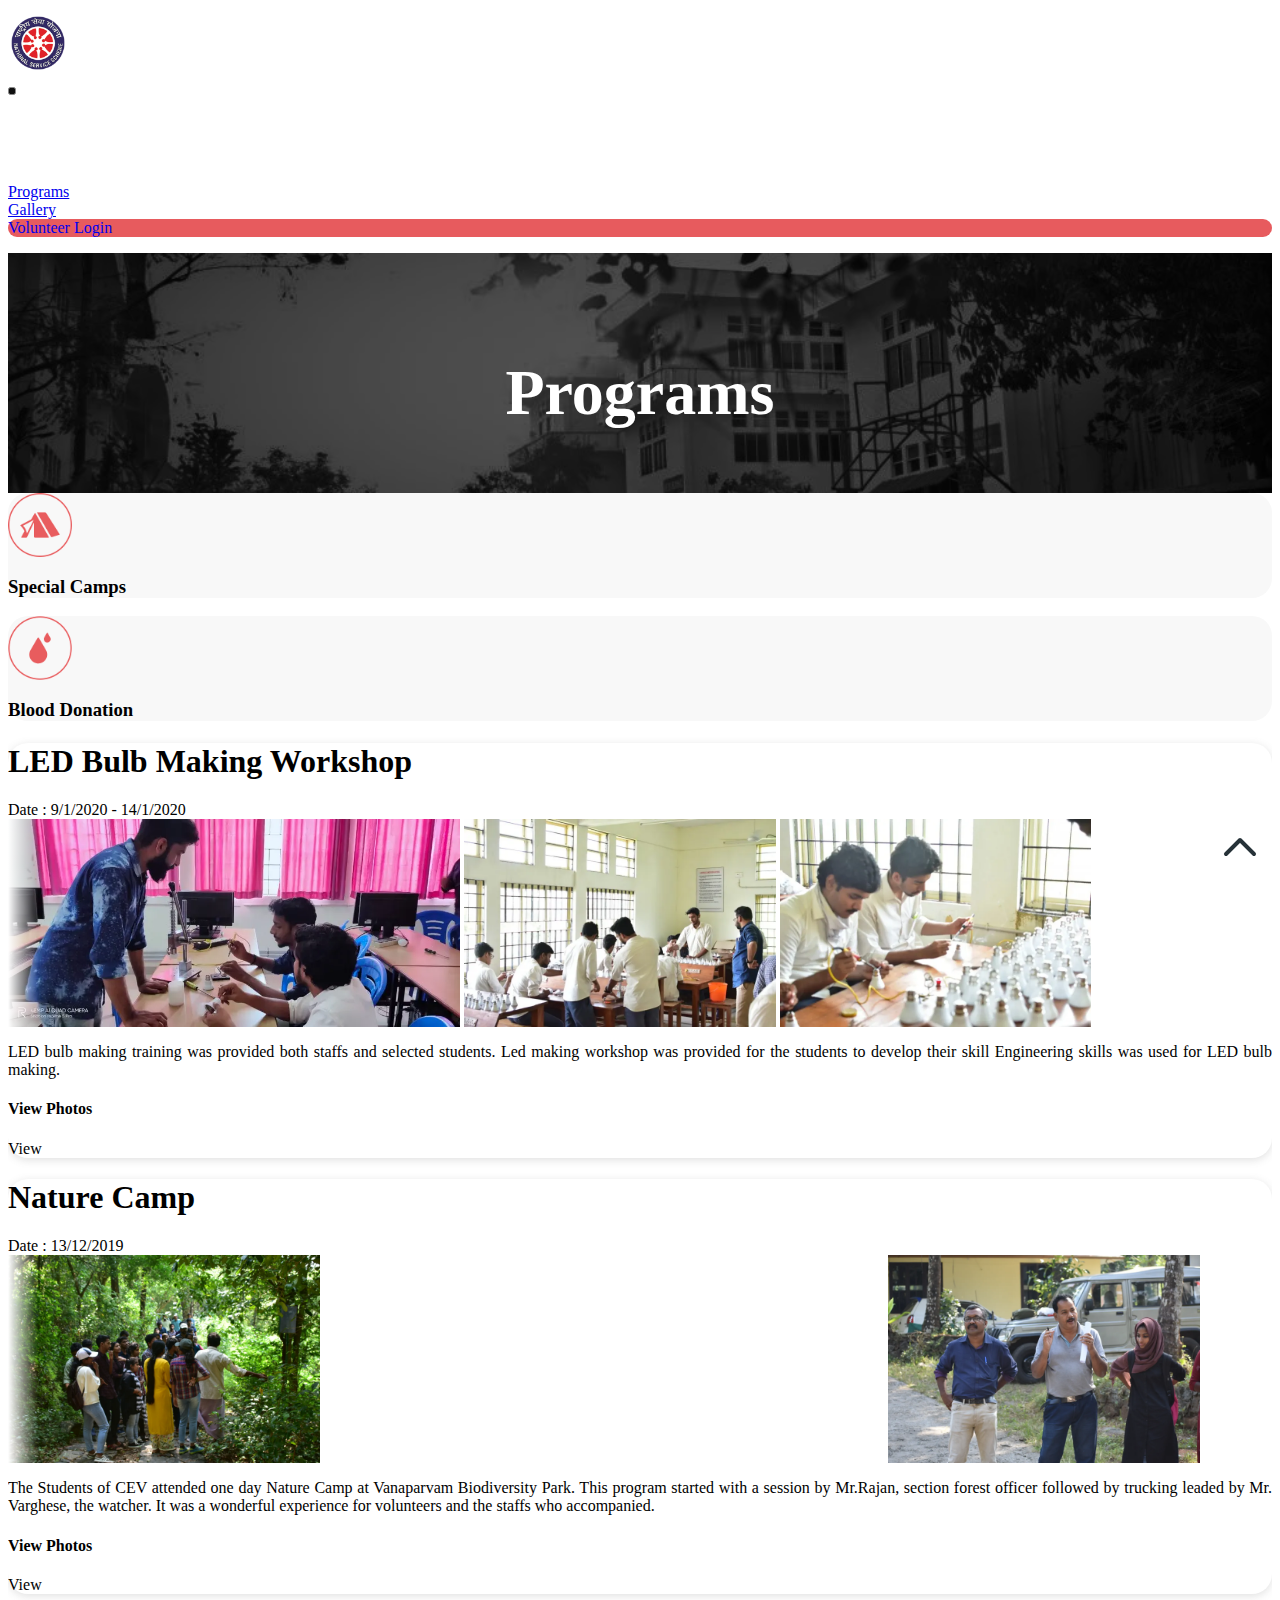
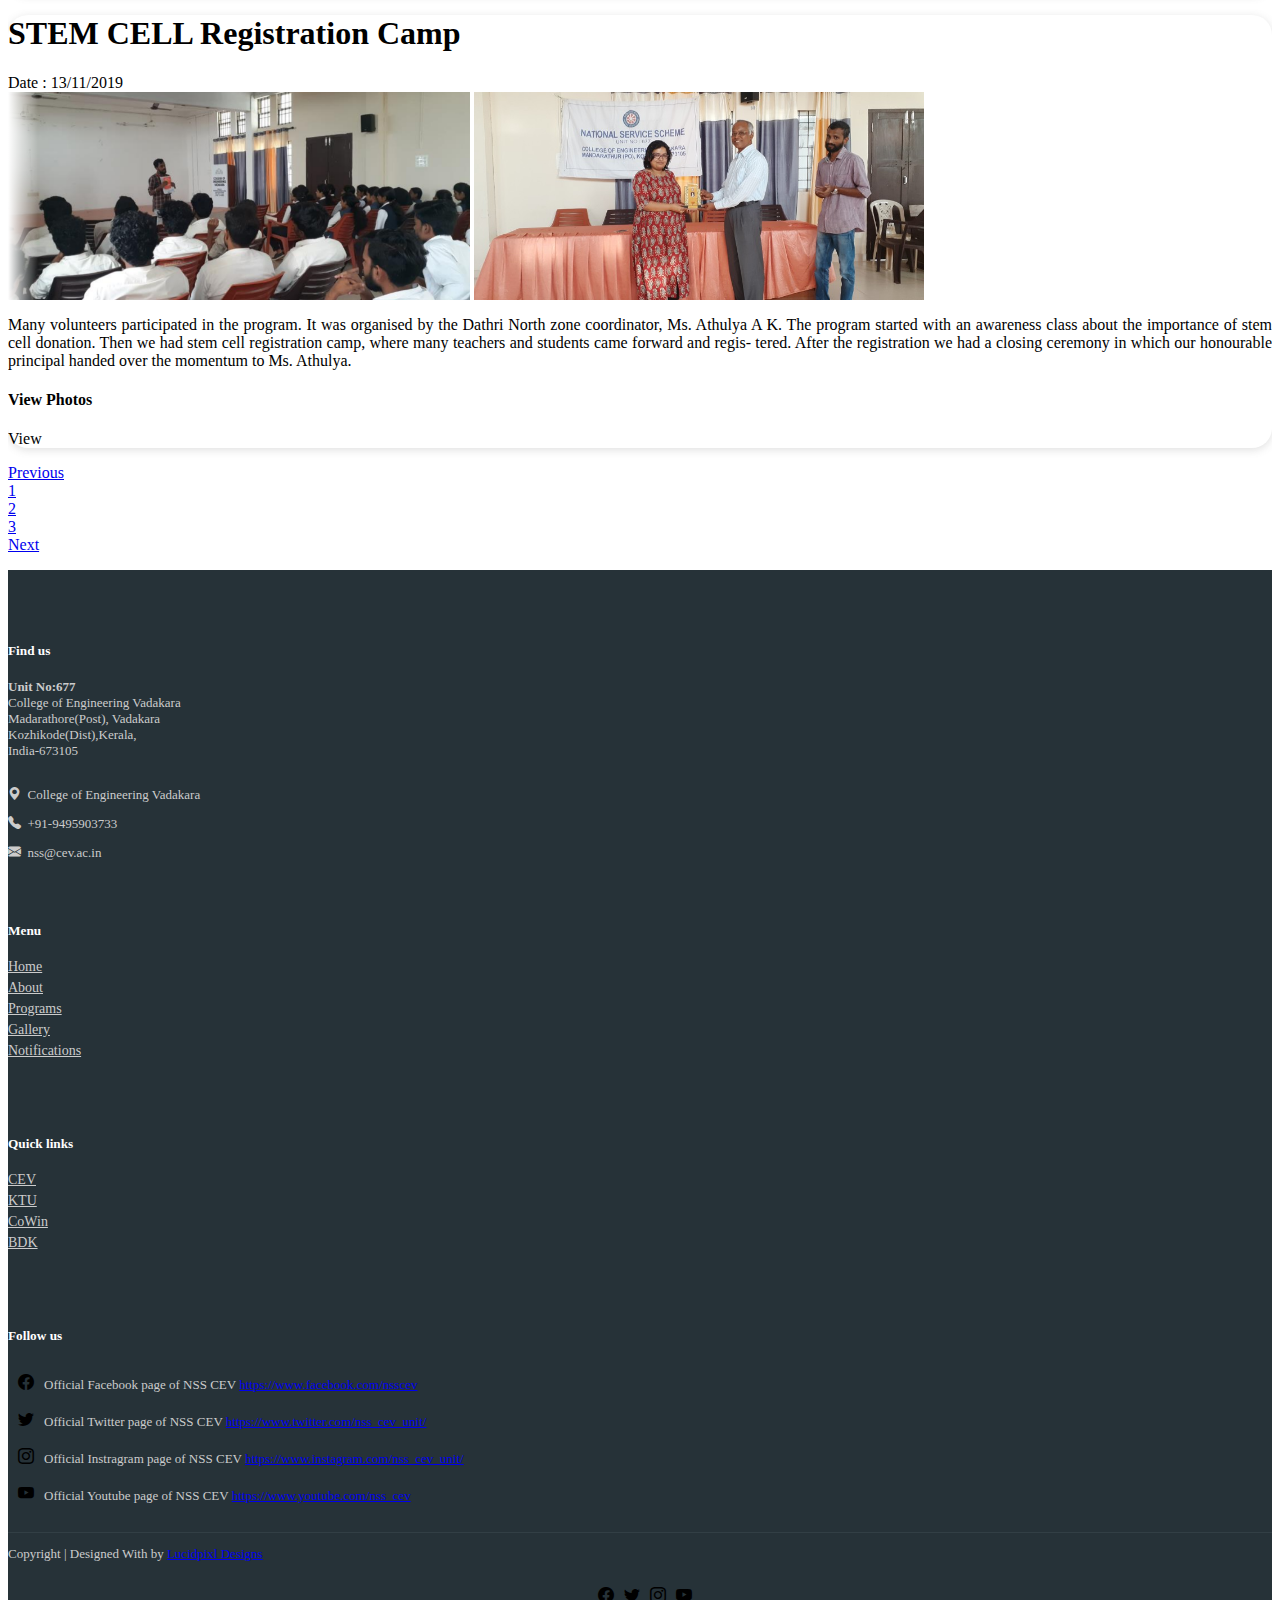
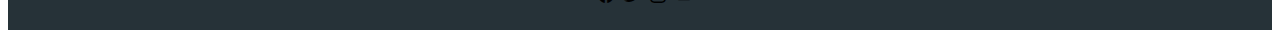
<file: programs-1.html>
<!DOCTYPE html>
<html lang="en">
<head>
    <meta
      name="description"
      content="Official Website of NSS College of Engineering Vadakara"
    />
    <link rel="icon" href="./favicon.ico" />
    <meta charset="UTF-8">
    <meta http-equiv="X-UA-Compatible" content="IE=edge">
    <meta name="viewport" content="width=device-width, initial-scale=1.0">
    <link rel="shortcut icon" href="./favicon.ico" type="image/x-icon" />
    <link
      href="https://cdn.jsdelivr.net/npm/bootstrap@5.1.1/dist/css/bootstrap.min.css"
      rel="stylesheet"
      integrity="sha384-F3w7mX95PdgyTmZZMECAngseQB83DfGTowi0iMjiWaeVhAn4FJkqJByhZMI3AhiU"
      crossorigin="anonymous"
    />
    <link
      rel="stylesheet"
      href="https://cdn.jsdelivr.net/npm/bootstrap-icons@1.5.0/font/bootstrap-icons.css"
    />
    <link rel="stylesheet" href="./css/global.css" />
    <link rel="stylesheet" href="./css/programs.css">
    <title>Programs | NSS CEV</title>
</head>
<header class="">
  <nav class="navbar navbar-expand-lg navbar-light fixed-top">
    <div id="expander" class=""></div>
    <div id="navigation" class="container-fluid">
      <div>
        <a class="navbar-brand" href="#"
          ><img src="./images/NSS_LOGO.png" width="60rem"  id="nss-logo" alt=""
        /></a>
        <a class="navbar-brand" href="#"
          ><img src="./images/cape-logo.png" width="65rem" id="cape-logo" alt=""
        /></a>
      </div>

      <button
        class="navbar-toggler"
        type="button"
        data-bs-toggle="collapse"
        data-bs-target="#navbarNav"
        aria-controls="navbarNav"
        aria-expanded="false"
        aria-label="Toggle navigation"
      >
        <span class="navbar-toggler-icon"></span>
      </button>
      <div
        class="collapse navbar-collapse justify-content-end"
        id="navbarNav"
      >
        <div class="navbar-nav">
          <ul class="navbar-nav">
            <li class="nav-item">
              <a class="nav-link" aria-current="page" href="./index.html">Home</a>
            </li>
            <li class="nav-item">
              <a class="nav-link" href="./about.html">About</a>
            </li>
            <li class="nav-item">
              <a class="nav-link" href="./execom.html">Our Team</a>
            </li>
            <li class="nav-item dropdown">
              <a class="nav-link dropdown-toggle" href="#" id="navbarDropdownMenuLink" role="button" data-bs-toggle="dropdown" aria-expanded="false">
                More
              </a>
              <ul class="dropdown-menu" aria-labelledby="navbarDropdownMenuLink">
                <li><a class="dropdown-item active" href="./programs-1.html">Programs</a></li>
                <li><a class="dropdown-item" href="./gallery.html">Gallery</a></li>
              </ul>
            </li>
            <li class="mx-auto">
              <a href="https://www.apjaktunsscell.org/volunteer/login" class="v-login text-center px-3 py-2 text-white active">Volunteer Login</a>
            </li>
          </ul>
        </div>
      </div>
    </div>
  </nav>
</header>
      <main>
        <section id="head">
            <div class="background-2 d-flex justify-content-center">
                <div class="container">
                    <div id='overlay'></div>
                    <h1>Programs</h1>
                </div>
            </div>
        </section>
        <section class="my-3">
          <div class="container">
            <div class="row p-2">
              <div class="col-6  px-4">
                <div class="row">
                  <div style="cursor: pointer;" onclick="window.location='./special-camp.html';" class="p-special light-bg p-0 d-flex justify-content-center align-items-center" id="special-camp">
                    <div class="special-icon m-2 rounded-circle" id="speacial-camp">
                    </div>
                    <h3 class="special-text mx-2 text-center">Special Camps</h3>
                  </div>
                </div>
              </div>
              <div class="col-6 px-4">
                <div class="row">
                  <div style="cursor: pointer;" onclick="window.location='./blood-donation.html';" class="p-special light-bg p-0 d-flex justify-content-center align-items-center" id="blood-donation">
                    <div class="special-icon m-2 rounded-circle" id="blood_donation"></div>
                    <h3 class="special-text mx-2 text-center">Blood Donation</h3>
                  </div>
                </div>
              </div>
            </div>
          </div>
        </section>
        <section class="mt-3">
          <div class="container p-section bg-white p-3">
              <div class="row">
                  <div class="col-lg-8">
                    <h1 class="ms-2 mb-0">LED Bulb Making Workshop</h1>
                    <span class="badge rounded-pill bg-primary mt-2 ms-2 mb-3">Date : 9/1/2020 - 14/1/2020</span>
                      <div class="p-img-white-shadow">
                          <div class="p-img-wrapper d-flex">
                              <img class="p-img me-3" src="./images/led-bulb/Led_bulb_making_01.webp" alt="">
                              <img class="p-img me-3" src="./images/led-bulb/Led_bulb_making_04.webp" alt="">
                              <img class="p-img me-3" src="./images/led-bulb/Led_bulb_making_05.webp" alt="">
                          </div>
                      </div>
                      <p class="m-3 p-content">LED bulb making training was provided both staffs and selected students.

                        Led making workshop was provided for the students to develop their skill 
                        
                        Engineering skills was used for LED bulb making.
                        
                        </p>
                      <div class="d-flex justify-content-center mb-3">
                        <h4 class="text-center me-2">View Photos</h4><a class="btn btn-primary btn-sm" type="submit">View</a>
                      </div>
                  </div>
              </div>
          </div>
      </section>
        <section class="mt-3">
          <div class="container p-section bg-white p-3">
              <div class="row">
                  <div class="col-lg-8">
                    <h1 class="ms-2 mb-0">Nature Camp</h1>
                    <span class="badge rounded-pill bg-primary mt-2 ms-2 mb-3">Date : 13/12/2019</span>
                      <div class="p-img-white-shadow">
                          <div class="p-img-wrapper d-flex">
                            <img class="p-img me-3" src="./images/nature-camp/Nature_camp_04.webp" alt="">
                              <iframe class="p-img me-3" width="560" height="315" src="https://www.youtube.com/embed/uTwj4XD38yA" title="YouTube video player" frameborder="0" allow="accelerometer; autoplay; clipboard-write; encrypted-media; gyroscope; picture-in-picture" allowfullscreen></iframe>
                              <img class="p-img me-3" src="./images/nature-camp/Nature_camp_02.webp" alt="">
                          </div>
                      </div>
                      <p class="m-3 p-content">The Students of CEV attended one day Nature Camp at
                        Vanaparvam Biodiversity Park. This program started
                        with a session by Mr.Rajan, section forest officer
                        followed by trucking leaded by Mr. Varghese, the
                        watcher. It was a wonderful experience for volunteers
                        and the staffs who accompanied.
                        </p>
                      <div class="d-flex justify-content-center mb-3">
                        <h4 class="text-center me-2">View Photos</h4><a class="btn btn-primary btn-sm" type="submit">View</a>
                      </div>
                  </div>
              </div>
          </div>
      </section>
      <section class="mt-3">
        <div class="container p-section bg-white p-3">
            <div class="row">
                <div class="col-lg-8">
                  <h1 class="ms-2 mb-0">STEM CELL Registration Camp</h1>
                  <span class="badge rounded-pill bg-primary mt-2 ms-2 mb-3">Date : 13/11/2019</span>
                    <div class="p-img-white-shadow">
                        <div class="p-img-wrapper d-flex">
                            <img class="p-img ms-3 me-3" src="./images/stem-cell/sc-1.png" alt="">
                            <img class="p-img me-3" src="./images/stem-cell/sc-2.jpg" alt="">
                            <img class="p-img me-3" src="./images/stem-cell/sc-3.jpg" alt="">
                        </div>
                    </div>
                    <p class="m-3 p-content">Many volunteers participated in the program. It was organised by the Dathri North zone coordinator, Ms. Athulya A K. The program started with an awareness class about the importance of stem cell donation. Then we had stem cell registration camp, where many 
                      teachers and students came forward and regis-
                      tered. After the registration we had a closing 
                      ceremony in which our honourable principal
                      handed over the momentum to Ms. Athulya.
                      
                      </p>
                    <div class="d-flex justify-content-center mb-3">
                      <h4 class="text-center me-2">View Photos</h4><a class="btn btn-primary btn-sm" type="submit">View</a>
                    </div>
                </div>
            </div>
        </div>
    </section>
      <section>
        <div class="col-12">
          <div class="row ">
            <nav aria-label="Page navigation example">
              <ul class="pagination justify-content-center mt-3">
                <li class="page-item disabled"><a class="page-link" href="#">Previous</a></li>
                <li class="page-item active"><a class="page-link" href="#">1</a></li>
                <li class="page-item"><a class="page-link" href="./programs-2.html">2</a></li>
                <li class="page-item"><a class="page-link" href="./programs-3.html">3</a></li>
                <li class="page-item"><a class="page-link" href="./programs-2.html">Next</a></li>
              </ul>
            </nav>
          </div>
        </div>
      </section>
      </main>
      <footer class="footer col-12 mt-4">
        <div class="container bottom_border">
          <div class="row">
            <div class="col-sm-4 col-md col-sm-4 col-12 col">
              <h5 class="headin5_amrc col_white_amrc pt2">Find us</h5>
              <p class="mb10">
                <strong>Unit No:677</strong><br>
                College of Engineering Vadakara<br>
                Madarathore(Post), Vadakara<br>
                Kozhikode(Dist),Kerala,<br>
                India-673105
              </p>
              <p>
                <i class="bi bi-geo-alt-fill text-white"></i>&nbsp; College of Engineering Vadakara
              </p>
              <p><i class="bi bi-telephone-fill text-white"></i>&nbsp; +91-9495903733</p>
              <p><i class="bi bi-envelope-fill text-white"></i>&nbsp; nss@cev.ac.in</p>
            </div>
            <div class="col-sm-4 col-md col-6 col">
              <h5 class="headin5_amrc col_white_amrc pt2">Menu</h5>
              <ul class="footer_ul_amrc">
                <li><a href="./index.html">Home</a></li>
                <li><a href="./about.html">About</a></li>
                <li><a href="./programs-1.html">Programs</a></li>
                <li><a href="./gallery.html">Gallery</a></li>
                <li><a href="./notification.html">Notifications</a></li>
              </ul>
            </div>
            <div class="col-sm-4 col-md col-6 col">
              <h5 class="headin5_amrc col_white_amrc pt2">Quick links</h5>
              <ul class="footer_ul_amrc">
                <li><a href="https://www.cev.ac.in/en/">CEV</a></li>
                <li><a href="https://ktu.edu.in/">KTU</a></li>
                <li><a href="https://www.cowin.gov.in/">CoWin</a></li>
                <li><a href="https://blooddonorskerala.org/">BDK</a></li>
              </ul>
            </div>
            <div class="col-sm-4 col-md col-12 col">
              <h5 class="headin5_amrc col_white_amrc pt2">Follow us</h5>
              <ul class="footer_ul2_amrc">
                <li>
                  <i class="bi bi-facebook text-white"></i>
                  <p>
                    Official Facebook page of NSS CEV
                    <a href="https://www.facebook.com/nsscev">https://www.facebook.com/nsscev</a>
                  </p>
                </li>
                <li>
                  <i class="bi bi-twitter text-white"></i>
                  <p>
                    Official Twitter page of NSS CEV
                    <a href="https://www.twitter.com/nss_cev_unit?s=09">https://www.twitter.com/nss_cev_unit/</a>
                  </p>
                </li>
                <li>
                  <i class="bi bi-instagram text-white"></i>
                  <p>
                    Official Instragram page of NSS CEV
                    <a href="https://www.instagram.com/nss_cev_unit/">https://www.instagram.com/nss_cev_unit/</a>
                  </p>
                </li>
                <li>
                  <i class="bi bi-youtube text-white"></i>
                  <p>
                    Official Youtube page of NSS CEV
                    <a href="https://www.youtube.com/channel/UCx00L4QuRoKb3irOxKTLPaQ">https://www.youtube.com/nss_cev</a>
                  </p>
                </li>
              </ul>
            </div>
          </div>
        </div>
        <div class="container">
          <p class="text-center text-white text-sm">
            Copyright | Designed With by
            <span class="px-1">
              <a href="/">Lucidpixl Designs</a>
            </span>
          </p>
          <ul class="social_footer_ul">
            <li>
              <i class="bi bi-facebook text-white"></i>
            </li>
            <li>
              <i class="bi bi-twitter text-white"></i>
            </li>
            <li>
              <i class="bi bi-instagram text-white"></i>
            </li>
            <li>
              <i class="bi bi-youtube text-white"></i>
            </li>
          </ul>
        </div>
      </footer>
      <div class="floating">
        <div onclick="scrollUp();" class="floatingbtn shadow-lg">
          <svg
            xmlns="http://www.w3.org/2000/svg"
            fill="none"
            viewBox="0 0 24 24"
            stroke="#263238"
          >
            <path
              stroke-linecap="round"
              stroke-linejoin="round"
              stroke-width="2"
              d="M5 15l7-7 7 7"
            ></path>
          </svg>
        </div>
      </div>
      <script src="./js/scroll.js"></script>
      <script
      src="https://cdn.jsdelivr.net/npm/bootstrap@5.1.1/dist/js/bootstrap.bundle.min.js"
      integrity="sha384-/bQdsTh/da6pkI1MST/rWKFNjaCP5gBSY4sEBT38Q/9RBh9AH40zEOg7Hlq2THRZ"
      crossorigin="anonymous"
    ></script>
</body>
</html>
</file>
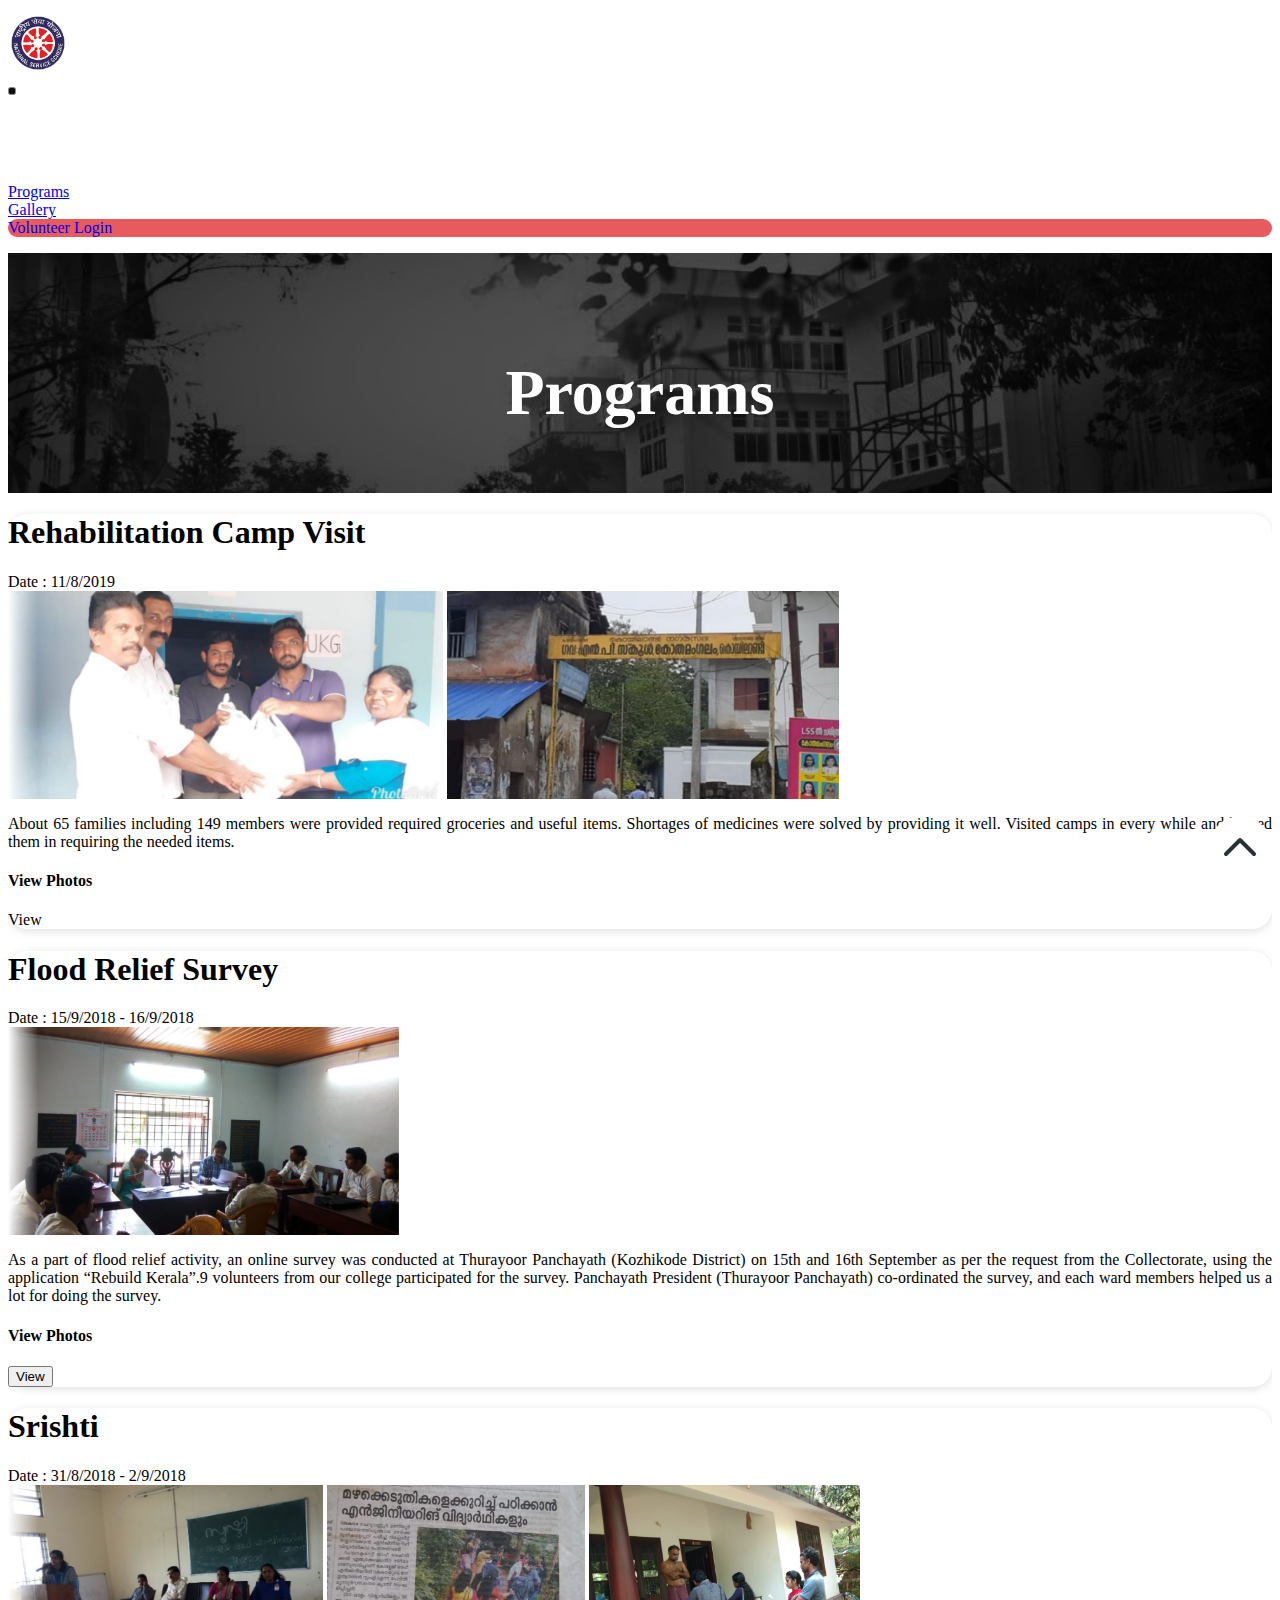
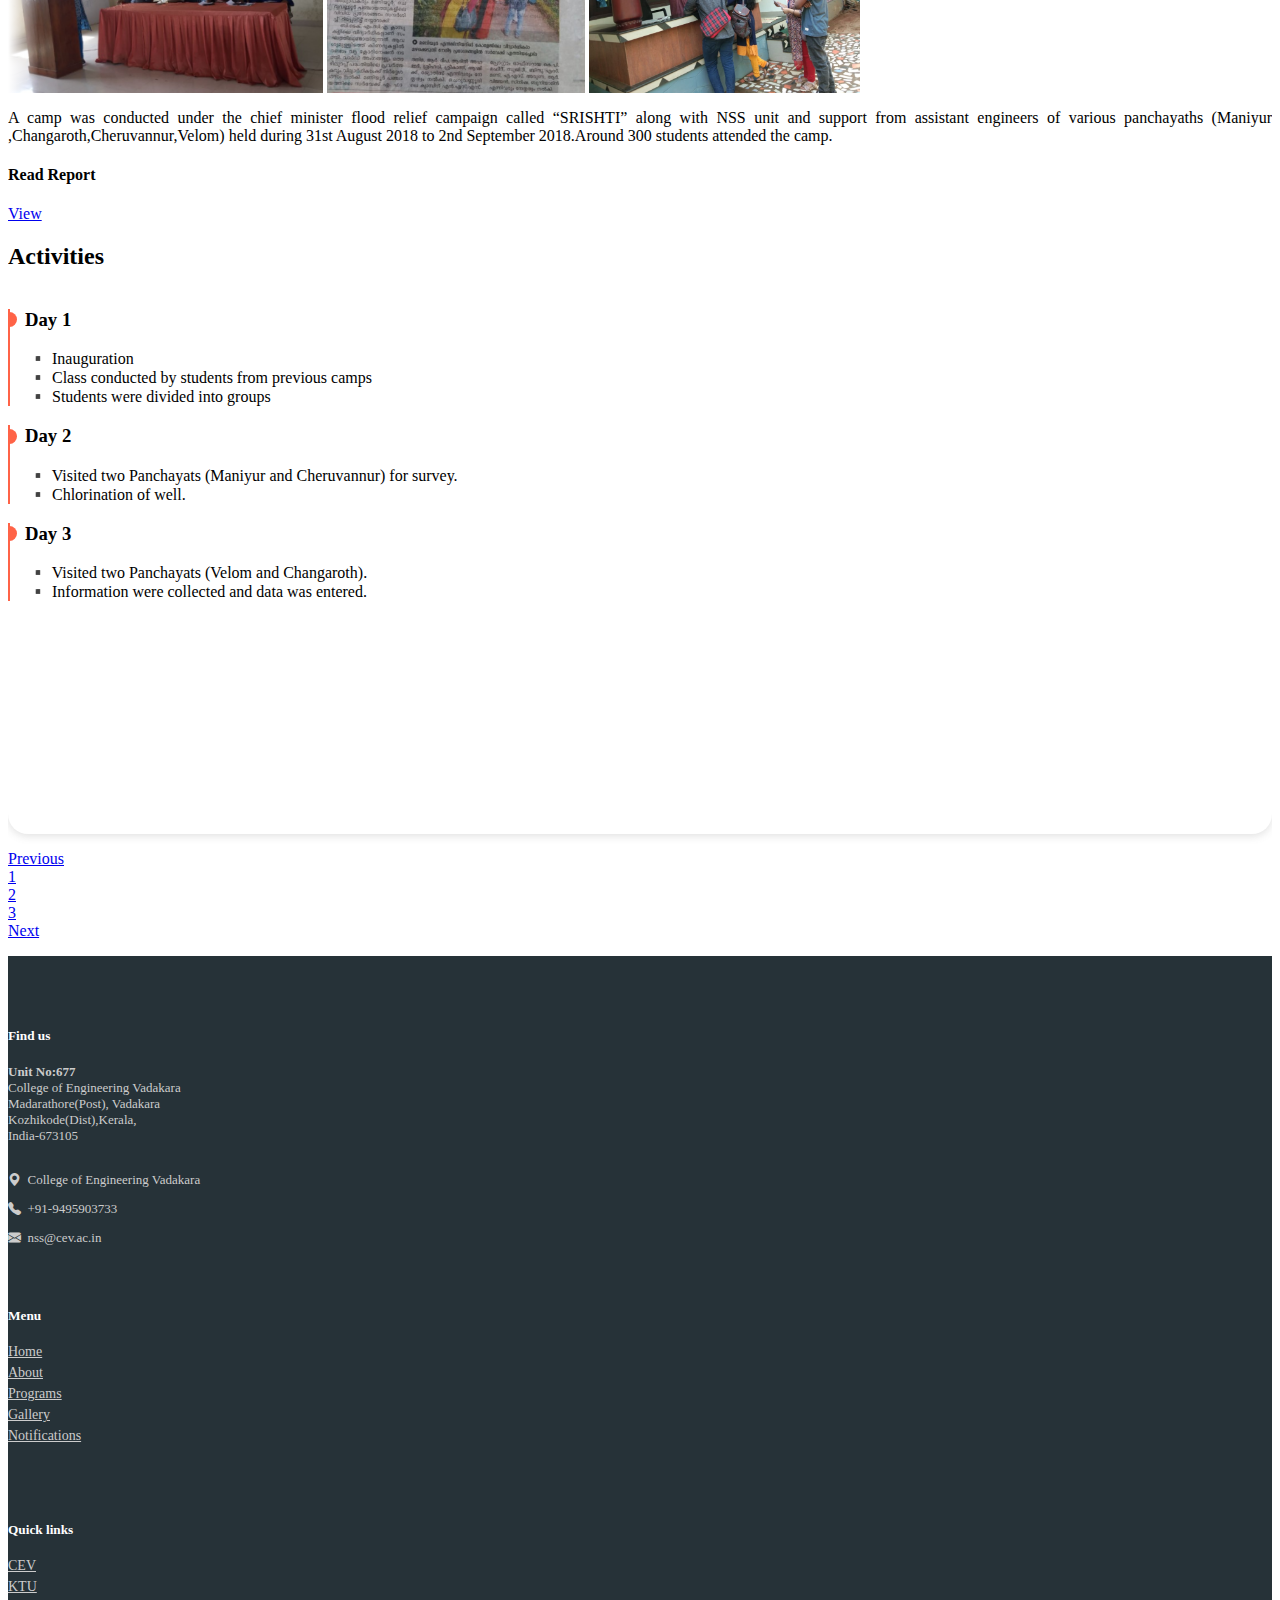
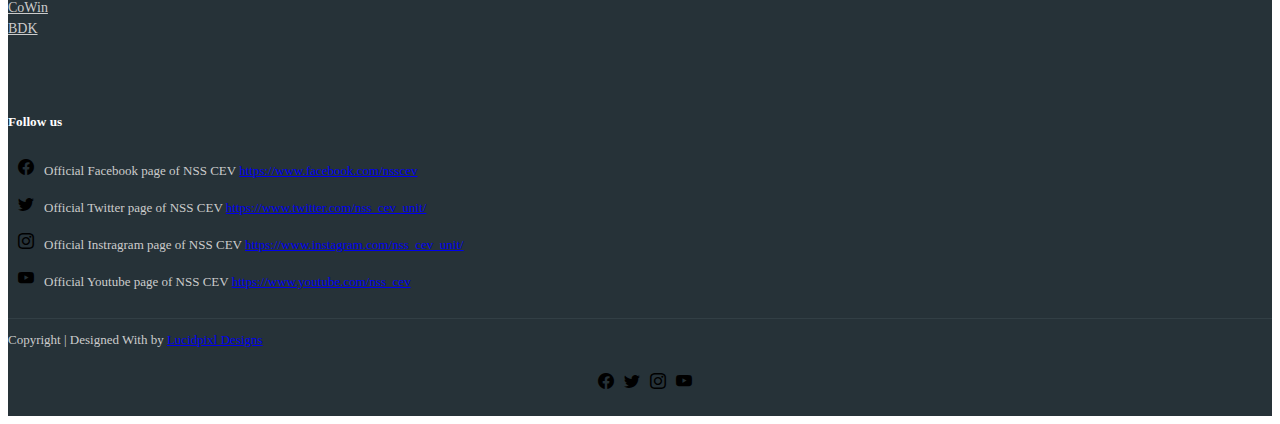
<file: programs-2.html>
<!DOCTYPE html>
<html lang="en">
<head>
    <meta
      name="description"
      content="Official Website of NSS College of Engineering Vadakara"
    />
    <link rel="icon" href="./favicon.ico" />
    <meta charset="UTF-8">
    <meta http-equiv="X-UA-Compatible" content="IE=edge">
    <meta name="viewport" content="width=device-width, initial-scale=1.0">
    <link rel="shortcut icon" href="./favicon.ico" type="image/x-icon" />
    <link
      href="https://cdn.jsdelivr.net/npm/bootstrap@5.1.1/dist/css/bootstrap.min.css"
      rel="stylesheet"
      integrity="sha384-F3w7mX95PdgyTmZZMECAngseQB83DfGTowi0iMjiWaeVhAn4FJkqJByhZMI3AhiU"
      crossorigin="anonymous"
    />
    <link
      rel="stylesheet"
      href="https://cdn.jsdelivr.net/npm/bootstrap-icons@1.5.0/font/bootstrap-icons.css"
    />
    <link rel="stylesheet" href="./css/global.css" />
    <link rel="stylesheet" href="./css/programs.css">
    <title>Programs | NSS CEV</title>
</head>
<body>
  <header class="">
    <nav class="navbar navbar-expand-lg navbar-light fixed-top">
      <div id="expander" class=""></div>
      <div id="navigation" class="container-fluid">
        <div>
          <a class="navbar-brand" href="#"
            ><img src="./images/NSS_LOGO.png" width="60rem"  id="nss-logo" alt=""
          /></a>
          <a class="navbar-brand" href="#"
            ><img src="./images/cape-logo.png" width="65rem" id="cape-logo" alt=""
          /></a>
        </div>
  
        <button
          class="navbar-toggler"
          type="button"
          data-bs-toggle="collapse"
          data-bs-target="#navbarNav"
          aria-controls="navbarNav"
          aria-expanded="false"
          aria-label="Toggle navigation"
        >
          <span class="navbar-toggler-icon"></span>
        </button>
        <div
          class="collapse navbar-collapse justify-content-end"
          id="navbarNav"
        >
          <div class="navbar-nav">
            <ul class="navbar-nav">
              <li class="nav-item">
                <a class="nav-link" aria-current="page" href="./index.html">Home</a>
              </li>
              <li class="nav-item">
                <a class="nav-link" href="./about.html">About</a>
              </li>
              <li class="nav-item">
                <a class="nav-link" href="./execom.html">Our Team</a>
              </li>
              <li class="nav-item dropdown">
                <a class="nav-link dropdown-toggle" href="#" id="navbarDropdownMenuLink" role="button" data-bs-toggle="dropdown" aria-expanded="false">
                  More
                </a>
                <ul class="dropdown-menu" aria-labelledby="navbarDropdownMenuLink">
                  <li><a class="dropdown-item active" href="./programs-1.html">Programs</a></li>
                  <li><a class="dropdown-item" href="./gallery.html">Gallery</a></li>
                </ul>
              </li>
              <li class="mx-auto">
                <a href="https://www.apjaktunsscell.org/volunteer/login" class="v-login text-center px-3 py-2 text-white active">Volunteer Login</a>
              </li>
            </ul>
          </div>
        </div>
      </div>
    </nav>
  </header>
      <main>
        <section id="head">
            <div class="background-2 d-flex justify-content-center">
                <div class="container">
                    <div id='overlay'></div>
                    <h1>Programs</h1>
                </div>
            </div>
        </section>
      <section class="mt-3">
        <div class="container p-section bg-white p-3">
            <div class="row">
                <div class="col-lg-8">
                  <h1 class="ms-2 mb-0">Rehabilitation Camp Visit</h1>
                  <span class="badge rounded-pill bg-primary mt-2 ms-2 mb-3">Date : 11/8/2019</span>
                    <div class="p-img-white-shadow">
                        <div class="p-img-wrapper d-flex">
                            <img class="p-img ms-3 me-3" src="./images/rehabilitation/r-1.png" alt="">
                            <img class="p-img me-3" src="./images/rehabilitation/r-2.png" alt="">
                        </div>
                    </div>
                    <p class="m-3 p-content">About 65 families including 149 members were provided
                      required groceries and useful items. Shortages of
                      medicines were solved by providing it well. Visited camps
                      in every while and helped them in requiring the needed
                      items.
                      </p>
                    <div class="d-flex justify-content-center mb-3">
                      <h4 class="text-center me-2">View Photos</h4><a class="btn btn-primary btn-sm" type="submit">View</a>
                    </div>
                </div>
            </div>
        </div>
    </section>
        <section class="mt-3">
          <div class="container p-section bg-white p-3">
              <div class="row">
                  <div class="col-lg-8">
                    <h1 class="ms-2 mb-0">Flood Relief Survey</h1>
                    <span class="badge rounded-pill bg-primary mt-2 ms-2 mb-3">Date : 15/9/2018 - 16/9/2018 </span>
                      <div class="p-img-white-shadow">
                          <div class="p-img-wrapper d-flex">
                              <img class="p-img ms-3 me-3" src="./images/flood-relief/fl-1.png" alt="">
                          </div>
                      </div>
                      <p class="m-3 p-content">As a part of flood relief activity, an online survey was 
                        conducted at Thurayoor Panchayath (Kozhikode District) on 15th and 16th
                         September as per the request from the Collectorate, using the application 
                         “Rebuild Kerala”.9 volunteers from our college participated for the survey.
                         Panchayath President (Thurayoor Panchayath) co-ordinated 
                         the survey, and each ward members helped us a lot for doing 
                         the survey.
                        </p>
                      <div class="d-flex justify-content-center mb-3">
                        <h4 class="text-center me-2">View Photos</h4><button class="btn btn-primary btn-sm" type="submit">View</button>
                      </div>
                  </div>
              </div>
          </div>
      </section>
      <section class="mt-3">
        <div class="container p-section bg-white p-3">
            <div class="row">
                <div class="col-lg-8">
                    <h1 class="ms-2 mb-0">Srishti</h1>
                    <span class="badge rounded-pill bg-primary mt-2 ms-2 mb-3">Date : 31/8/2018 - 2/9/2018</span>
                    <div class="p-img-white-shadow">
                        <div class="p-img-wrapper d-flex">
                            <img class="p-img ms-3 me-3" src="./images/srishti/s1.png" alt="">
                            <img class="p-img me-3" src="./images/srishti/s3.png" alt="">
                            <img class="p-img me-3" src="./images/srishti/s2.png" alt="">
                        </div>
                    </div>
                    <p class="m-3 p-content">A  camp was conducted under the chief minister flood relief 
                      campaign  called “SRISHTI” along with NSS unit and support from assistant 
                      engineers of various panchayaths (Maniyur ,Changaroth,Cheruvannur,Velom) held 
                      during 31st August 2018 to 2nd September 2018.Around 300 students attended the
                       camp.</p>
                    <div class="d-flex justify-content-center mb-3">
                      <h4 class="text-center me-2">Read Report</h4><a href="https://docs.google.com/document/d/13CYC73oV-_SVdzOS9sXWbR9A6TLsizXinypVFbH-v3s/edit?usp=sharing" class="btn btn-primary btn-sm" type="submit">View</a>
                    </div>
                </div>
                <div class="col-lg-4">
                  <h2 class="text-center mb-4">Activities</h2>
                  <div class="p-activity pe-2 ps-2">
                    <ul>
                      <li>
                        <h3>Day 1</h3>
                        <p>▪️ Inauguration <br>
                          ▪️ Class conducted by students from previous camps <br>
                          ▪️ Students were divided into groups
                        </p>
                      </li>
                      <li>
                        <h3>Day 2</h3>
                        <p>▪️ Visited two Panchayats (Maniyur and Cheruvannur) for survey.<br>
                          ▪️ Chlorination of well.</p>
                      </li>
                      <li>
                        <h3>Day 3</h3>
                        <p>▪️ Visited two Panchayats (Velom and Changaroth). <br>
                          ▪️ Information were collected and data was entered. <br>
                          </p>
                      </li>
                    </ul>
                  </div>
                </div>
            </div>
        </div>
    </section>
      <section>
        <div class="col-12">
          <div class="row ">
            <nav aria-label="Page navigation example">
              <ul class="pagination justify-content-center mt-3">
                <li class="page-item"><a class="page-link" href="./programs-1.html">Previous</a></li>
                <li class="page-item"><a class="page-link" href="./programs-1.html">1</a></li>
                <li class="page-item active"><a class="page-link" href="#">2</a></li>
                <li class="page-item"><a class="page-link" href="./programs-3.html">3</a></li>
                <li class="page-item"><a class="page-link" href="./programs-3.html">Next</a></li>
              </ul>
            </nav>
          </div>
        </div>
      </section>
      </main>
      <footer class="footer col-12 mt-4">
        <div class="container bottom_border">
          <div class="row">
            <div class="col-sm-4 col-md col-sm-4 col-12 col">
              <h5 class="headin5_amrc col_white_amrc pt2">Find us</h5>
              <p class="mb10">
                <strong>Unit No:677</strong><br>
                College of Engineering Vadakara<br>
                Madarathore(Post), Vadakara<br>
                Kozhikode(Dist),Kerala,<br>
                India-673105
              </p>
              <p>
                <i class="bi bi-geo-alt-fill text-white"></i>&nbsp; College of Engineering Vadakara
              </p>
              <p><i class="bi bi-telephone-fill text-white"></i>&nbsp; +91-9495903733</p>
              <p><i class="bi bi-envelope-fill text-white"></i>&nbsp; nss@cev.ac.in</p>
            </div>
            <div class="col-sm-4 col-md col-6 col">
              <h5 class="headin5_amrc col_white_amrc pt2">Menu</h5>
              <ul class="footer_ul_amrc">
                <li><a href="./index.html">Home</a></li>
                <li><a href="./about.html">About</a></li>
                <li><a href="./programs-1.html">Programs</a></li>
                <li><a href="./gallery.html">Gallery</a></li>
                <li><a href="./notification.html">Notifications</a></li>
              </ul>
            </div>
            <div class="col-sm-4 col-md col-6 col">
              <h5 class="headin5_amrc col_white_amrc pt2">Quick links</h5>
              <ul class="footer_ul_amrc">
                <li><a href="https://www.cev.ac.in/en/">CEV</a></li>
                <li><a href="https://ktu.edu.in/">KTU</a></li>
                <li><a href="https://www.cowin.gov.in/">CoWin</a></li>
                <li><a href="https://blooddonorskerala.org/">BDK</a></li>
              </ul>
            </div>
            <div class="col-sm-4 col-md col-12 col">
              <h5 class="headin5_amrc col_white_amrc pt2">Follow us</h5>
              <ul class="footer_ul2_amrc">
                <li>
                  <i class="bi bi-facebook text-white"></i>
                  <p>
                    Official Facebook page of NSS CEV
                    <a href="https://www.facebook.com/nsscev">https://www.facebook.com/nsscev</a>
                  </p>
                </li>
                <li>
                  <i class="bi bi-twitter text-white"></i>
                  <p>
                    Official Twitter page of NSS CEV
                    <a href="https://www.twitter.com/nss_cev_unit?s=09">https://www.twitter.com/nss_cev_unit/</a>
                  </p>
                </li>
                <li>
                  <i class="bi bi-instagram text-white"></i>
                  <p>
                    Official Instragram page of NSS CEV
                    <a href="https://www.instagram.com/nss_cev_unit/">https://www.instagram.com/nss_cev_unit/</a>
                  </p>
                </li>
                <li>
                  <i class="bi bi-youtube text-white"></i>
                  <p>
                    Official Youtube page of NSS CEV
                    <a href="https://www.youtube.com/channel/UCx00L4QuRoKb3irOxKTLPaQ">https://www.youtube.com/nss_cev</a>
                  </p>
                </li>
              </ul>
            </div>
          </div>
        </div>
        <div class="container">
          <p class="text-center text-white text-sm">
            Copyright | Designed With by
            <span class="px-1">
              <a href="/">Lucidpixl Designs</a>
            </span>
          </p>
          <ul class="social_footer_ul">
            <li>
              <i class="bi bi-facebook text-white"></i>
            </li>
            <li>
              <i class="bi bi-twitter text-white"></i>
            </li>
            <li>
              <i class="bi bi-instagram text-white"></i>
            </li>
            <li>
              <i class="bi bi-youtube text-white"></i>
            </li>
          </ul>
        </div>
      </footer>
      <div class="floating">
        <div onclick="scrollUp();" class="floatingbtn shadow-lg">
          <svg
            xmlns="http://www.w3.org/2000/svg"
            fill="none"
            viewBox="0 0 24 24"
            stroke="#263238"
          >
            <path
              stroke-linecap="round"
              stroke-linejoin="round"
              stroke-width="2"
              d="M5 15l7-7 7 7"
            ></path>
          </svg>
        </div>
      </div>
      <script src="./js/scroll.js"></script>
      <script
      src="https://cdn.jsdelivr.net/npm/bootstrap@5.1.1/dist/js/bootstrap.bundle.min.js"
      integrity="sha384-/bQdsTh/da6pkI1MST/rWKFNjaCP5gBSY4sEBT38Q/9RBh9AH40zEOg7Hlq2THRZ"
      crossorigin="anonymous"
    ></script>
</body>
</html>
</file>
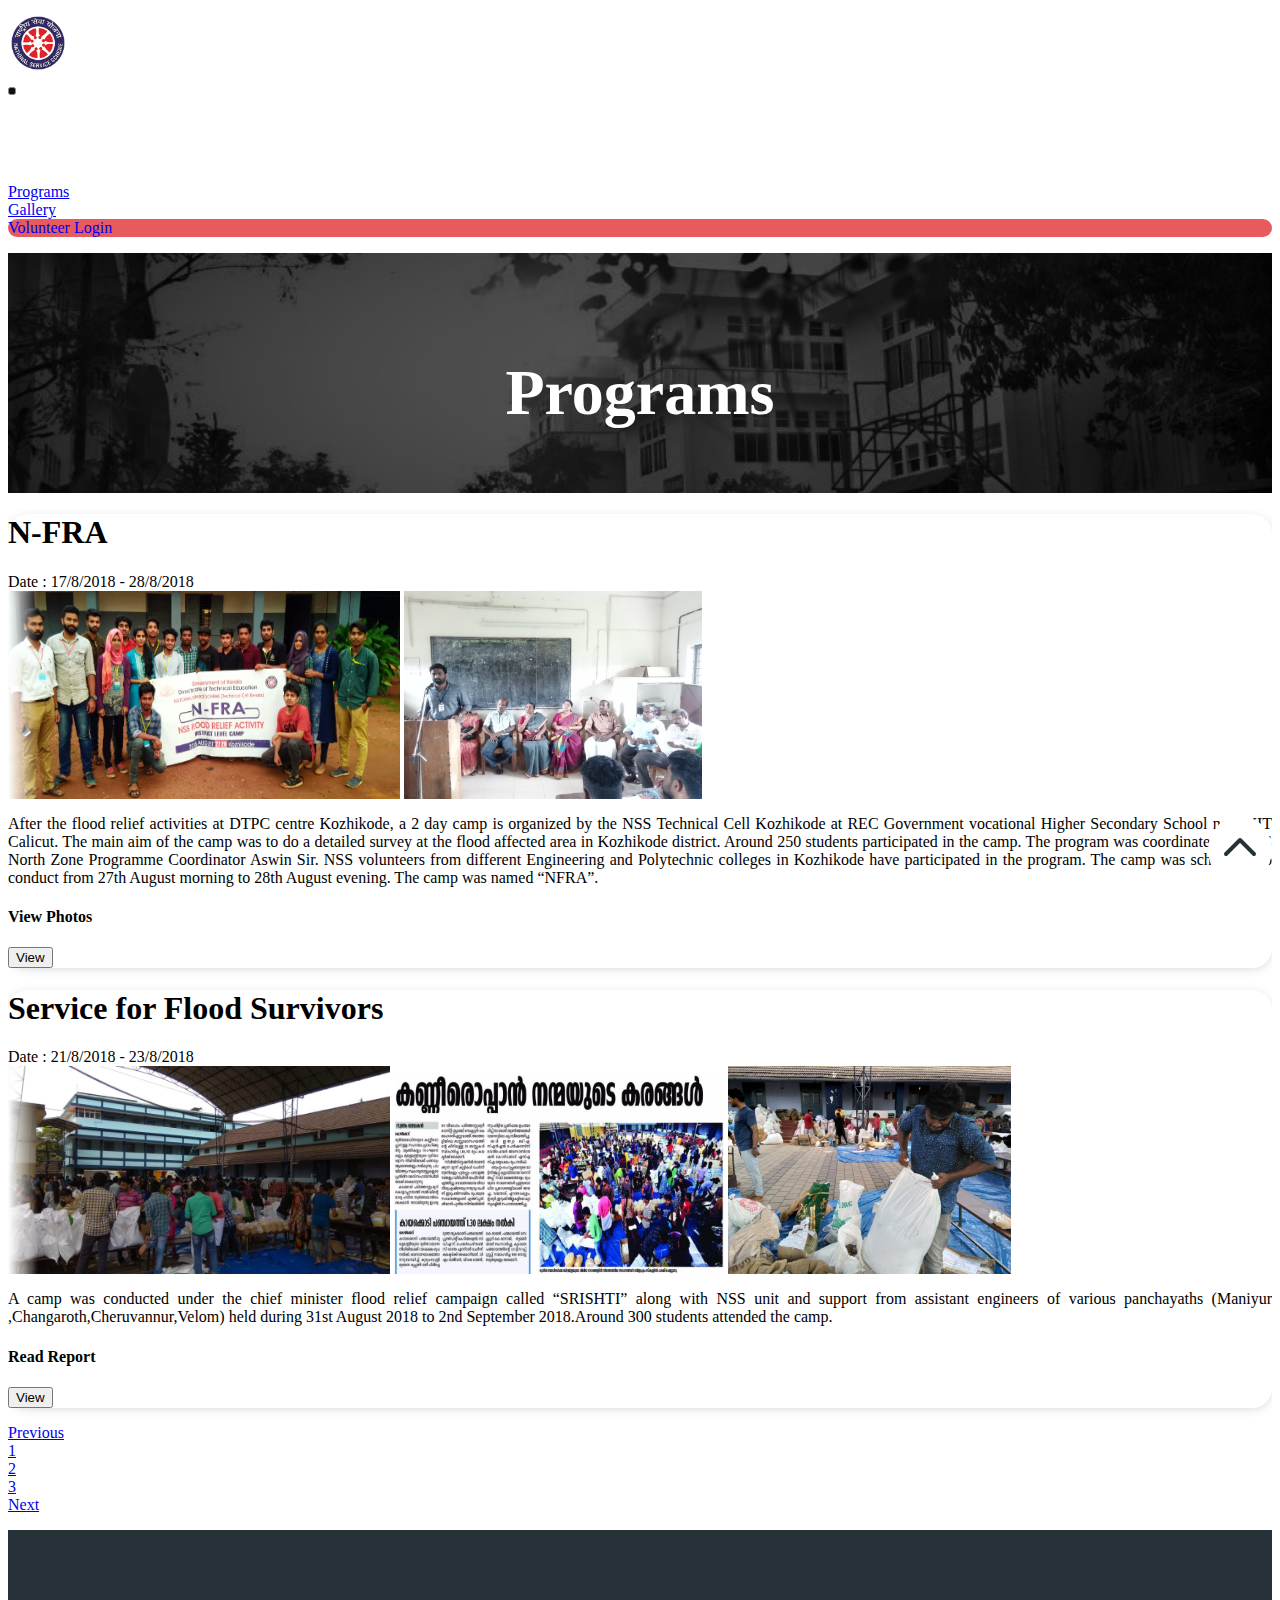
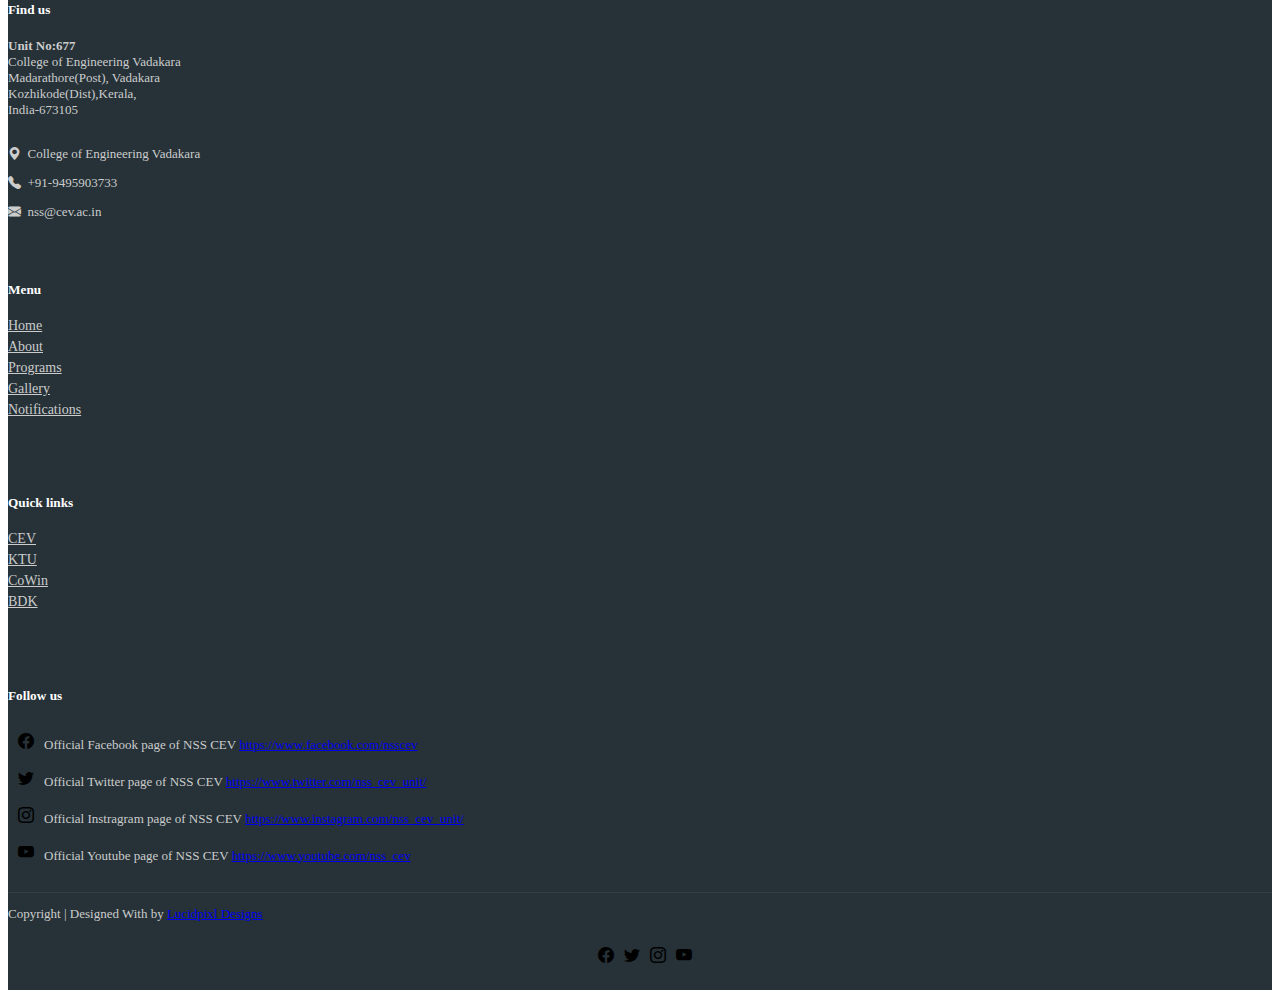
<file: programs-3.html>
<!DOCTYPE html>
<html lang="en">
<head>
    <meta
      name="description"
      content="Official Website of NSS College of Engineering Vadakara"
    />
    <link rel="icon" href="./favicon.ico" />
    <meta charset="UTF-8">
    <meta http-equiv="X-UA-Compatible" content="IE=edge">
    <meta name="viewport" content="width=device-width, initial-scale=1.0">
    <link rel="shortcut icon" href="./favicon.ico" type="image/x-icon" />
    <link
      href="https://cdn.jsdelivr.net/npm/bootstrap@5.1.1/dist/css/bootstrap.min.css"
      rel="stylesheet"
      integrity="sha384-F3w7mX95PdgyTmZZMECAngseQB83DfGTowi0iMjiWaeVhAn4FJkqJByhZMI3AhiU"
      crossorigin="anonymous"
    />
    <link
      rel="stylesheet"
      href="https://cdn.jsdelivr.net/npm/bootstrap-icons@1.5.0/font/bootstrap-icons.css"
    />
    <link rel="stylesheet" href="./css/global.css" />
    <link rel="stylesheet" href="./css/programs.css">
    <title>Programs | NSS CEV</title>
</head>
<body>
  <header class="">
    <nav class="navbar navbar-expand-lg navbar-light fixed-top">
      <div id="expander" class=""></div>
      <div id="navigation" class="container-fluid">
        <div>
          <a class="navbar-brand" href="#"
            ><img src="./images/NSS_LOGO.png" width="60rem"  id="nss-logo" alt=""
          /></a>
          <a class="navbar-brand" href="#"
            ><img src="./images/cape-logo.png" width="65rem" id="cape-logo" alt=""
          /></a>
        </div>
  
        <button
          class="navbar-toggler"
          type="button"
          data-bs-toggle="collapse"
          data-bs-target="#navbarNav"
          aria-controls="navbarNav"
          aria-expanded="false"
          aria-label="Toggle navigation"
        >
          <span class="navbar-toggler-icon"></span>
        </button>
        <div
          class="collapse navbar-collapse justify-content-end"
          id="navbarNav"
        >
          <div class="navbar-nav">
            <ul class="navbar-nav">
              <li class="nav-item">
                <a class="nav-link" aria-current="page" href="./index.html">Home</a>
              </li>
              <li class="nav-item">
                <a class="nav-link" href="./about.html">About</a>
              </li>
              <li class="nav-item">
                <a class="nav-link" href="./execom.html">Our Team</a>
              </li>
              <li class="nav-item dropdown">
                <a class="nav-link dropdown-toggle" href="#" id="navbarDropdownMenuLink" role="button" data-bs-toggle="dropdown" aria-expanded="false">
                  More
                </a>
                <ul class="dropdown-menu" aria-labelledby="navbarDropdownMenuLink">
                  <li><a class="dropdown-item active" href="./programs-1.html">Programs</a></li>
                  <li><a class="dropdown-item" href="./gallery.html">Gallery</a></li>
                </ul>
              </li>
              <li class="mx-auto">
                <a href="https://www.apjaktunsscell.org/volunteer/login" class="v-login text-center px-3 py-2 text-white active">Volunteer Login</a>
              </li>
            </ul>
          </div>
        </div>
      </div>
    </nav>
  </header>
      <main>
        <section id="head">
            <div class="background-2 d-flex justify-content-center">
                <div class="container">
                    <div id='overlay'></div>
                    <h1>Programs</h1>
                </div>
            </div>
        </section>
        <section class="mt-3">
          <div class="container p-section bg-white p-3">
              <div class="row">
                  <div class="col-lg-8">
                    <h1 class="ms-2 mb-0">N-FRA</h1>
                    <span class="badge rounded-pill bg-primary mt-2 ms-2 mb-3">Date : 17/8/2018 - 28/8/2018 </span>
                      <div class="p-img-white-shadow">
                          <div class="p-img-wrapper d-flex">
                              <img class="p-img ms-3 me-3" src="./images/n-fra/n-fra-1.png" alt="">
                              <img class="p-img me-3" src="./images/n-fra/n-fra-2.png" alt="">
                          </div>
                      </div>
                      <p class="m-3 p-content">After the flood relief activities at DTPC centre Kozhikode, 
                        a 2 day camp is organized by the NSS Technical Cell Kozhikode at REC Government 
                        vocational Higher Secondary School near NIT Calicut. The main aim of the camp 
                        was to do a detailed survey at the flood affected area in Kozhikode district. 
                        Around 250 students participated in the camp. The program was coordinated by 
                        NSS North Zone Programme Coordinator Aswin Sir. NSS volunteers from different
                         Engineering and Polytechnic colleges in Kozhikode have participated in the 
                         program. The camp was scheduled to conduct from 27th August morning to 28th 
                         August evening. The camp was named “NFRA”.
                        </p>
                      <div class="d-flex justify-content-center mb-3">
                        <h4 class="text-center me-2">View Photos</h4><button class="btn btn-primary btn-sm" type="submit">View</button>
                      </div>
                  </div>
              </div>
          </div>
      </section>
      <section class="mt-3">
        <div class="container p-section bg-white p-3">
            <div class="row">
                <div class="col-lg-8">
                    <h1 class="ms-2 mb-0">Service for Flood Survivors</h1>
                    <span class="badge rounded-pill bg-primary mt-2 ms-2 mb-3">Date : 21/8/2018 - 23/8/2018</span>
                    <div class="p-img-white-shadow">
                        <div class="p-img-wrapper d-flex">
                            <img class="p-img ms-3 me-3" src="./images/sfs/sfs-1.png" alt="">
                            <img class="p-img me-3" src="./images/sfs/sfs-3.png" alt="">
                            <img class="p-img me-3" src="./images/sfs/sfs-2.png" alt="">
                        </div>
                    </div>
                    <p class="m-3 p-content">A  camp was conducted under the chief minister flood relief 
                      campaign  called “SRISHTI” along with NSS unit and support from assistant 
                      engineers of various panchayaths (Maniyur ,Changaroth,Cheruvannur,Velom) held 
                      during 31st August 2018 to 2nd September 2018.Around 300 students attended the
                       camp.</p>
                    <div class="d-flex justify-content-center mb-3">
                      <h4 class="text-center me-2">Read Report</h4><button class="btn btn-primary btn-sm" type="submit">View</button>
                    </div>
                </div>
            </div>
        </div>
    </section>
      <section>
        <div class="col-12">
          <div class="row ">
            <nav aria-label="Page navigation example">
              <ul class="pagination justify-content-center mt-3">
                <li class="page-item"><a class="page-link" href="./programs-2.html">Previous</a></li>
                <li class="page-item"><a class="page-link" href="./programs-1.html">1</a></li>
                <li class="page-item "><a class="page-link" href="./programs-2.html">2</a></li>
                <li class="page-item active"><a class="page-link" href="#">3</a></li>
                <li class="page-item disabled"><a class="page-link" href="#">Next</a></li>
              </ul>
            </nav>
          </div>
        </div>
      </section>
      </main>
      <footer class="footer col-12 mt-4">
        <div class="container bottom_border">
          <div class="row">
            <div class="col-sm-4 col-md col-sm-4 col-12 col">
              <h5 class="headin5_amrc col_white_amrc pt2">Find us</h5>
              <p class="mb10">
                <strong>Unit No:677</strong><br>
                College of Engineering Vadakara<br>
                Madarathore(Post), Vadakara<br>
                Kozhikode(Dist),Kerala,<br>
                India-673105
              </p>
              <p>
                <i class="bi bi-geo-alt-fill text-white"></i>&nbsp; College of Engineering Vadakara
              </p>
              <p><i class="bi bi-telephone-fill text-white"></i>&nbsp; +91-9495903733</p>
              <p><i class="bi bi-envelope-fill text-white"></i>&nbsp; nss@cev.ac.in</p>
            </div>
            <div class="col-sm-4 col-md col-6 col">
              <h5 class="headin5_amrc col_white_amrc pt2">Menu</h5>
              <ul class="footer_ul_amrc">
                <li><a href="./index.html">Home</a></li>
                <li><a href="./about.html">About</a></li>
                <li><a href="./programs-1.html">Programs</a></li>
                <li><a href="./gallery.html">Gallery</a></li>
                <li><a href="./notification.html">Notifications</a></li>
              </ul>
            </div>
            <div class="col-sm-4 col-md col-6 col">
              <h5 class="headin5_amrc col_white_amrc pt2">Quick links</h5>
              <ul class="footer_ul_amrc">
                <li><a href="https://www.cev.ac.in/en/">CEV</a></li>
                <li><a href="https://ktu.edu.in/">KTU</a></li>
                <li><a href="https://www.cowin.gov.in/">CoWin</a></li>
                <li><a href="https://blooddonorskerala.org/">BDK</a></li>
              </ul>
            </div>
            <div class="col-sm-4 col-md col-12 col">
              <h5 class="headin5_amrc col_white_amrc pt2">Follow us</h5>
              <ul class="footer_ul2_amrc">
                <li>
                  <i class="bi bi-facebook text-white"></i>
                  <p>
                    Official Facebook page of NSS CEV
                    <a href="https://www.facebook.com/nsscev">https://www.facebook.com/nsscev</a>
                  </p>
                </li>
                <li>
                  <i class="bi bi-twitter text-white"></i>
                  <p>
                    Official Twitter page of NSS CEV
                    <a href="https://www.twitter.com/nss_cev_unit?s=09">https://www.twitter.com/nss_cev_unit/</a>
                  </p>
                </li>
                <li>
                  <i class="bi bi-instagram text-white"></i>
                  <p>
                    Official Instragram page of NSS CEV
                    <a href="https://www.instagram.com/nss_cev_unit/">https://www.instagram.com/nss_cev_unit/</a>
                  </p>
                </li>
                <li>
                  <i class="bi bi-youtube text-white"></i>
                  <p>
                    Official Youtube page of NSS CEV
                    <a href="https://www.youtube.com/channel/UCx00L4QuRoKb3irOxKTLPaQ">https://www.youtube.com/nss_cev</a>
                  </p>
                </li>
              </ul>
            </div>
          </div>
        </div>
        <div class="container">
          <p class="text-center text-white text-sm">
            Copyright | Designed With by
            <span class="px-1">
              <a href="/">Lucidpixl Designs</a>
            </span>
          </p>
          <ul class="social_footer_ul">
            <li>
              <i class="bi bi-facebook text-white"></i>
            </li>
            <li>
              <i class="bi bi-twitter text-white"></i>
            </li>
            <li>
              <i class="bi bi-instagram text-white"></i>
            </li>
            <li>
              <i class="bi bi-youtube text-white"></i>
            </li>
          </ul>
        </div>
      </footer>
      <div class="floating">
        <div onclick="scrollUp();" class="floatingbtn shadow-lg">
          <svg
            xmlns="http://www.w3.org/2000/svg"
            fill="none"
            viewBox="0 0 24 24"
            stroke="#263238"
          >
            <path
              stroke-linecap="round"
              stroke-linejoin="round"
              stroke-width="2"
              d="M5 15l7-7 7 7"
            ></path>
          </svg>
        </div>
      </div>
      <script src="./js/scroll.js"></script>
      <script
      src="https://cdn.jsdelivr.net/npm/bootstrap@5.1.1/dist/js/bootstrap.bundle.min.js"
      integrity="sha384-/bQdsTh/da6pkI1MST/rWKFNjaCP5gBSY4sEBT38Q/9RBh9AH40zEOg7Hlq2THRZ"
      crossorigin="anonymous"
    ></script>
</body>
</html>
</file>
<file: css/global.css>
:root {
  --b-radius: 12px;
}
::-webkit-scrollbar{
  width: 3px;
  background-color: rgb(241, 241, 241);
}
::-webkit-scrollbar-thumb{
  background-color: rgb(134, 134, 134);
}
html,body{
  overflow-x: hidden;
}
.rounded-xl {
  border-radius: var(--b-radius);
}
ul{
  list-style: none;
  padding: 0;
}
.light-bg{
  background-color:#F8F8F8 ;
}
#overlay{
  background: rgba(0, 0, 0, 0.692);
  position: absolute;
  top:0;
  left:0;
  width: 100%;
  height: 100%;
  z-index: 1;
}
.headline h3,.headline h2{
  display: inline;
  border-bottom: 4px solid;
  border-radius: 2px;
  border-color: rgba(105, 90, 205, 0.658);
}

/* Navbar Styling */
.navbar{
  transition: 0.3s;
}
.navbar-brand{
  margin: 0;
}
.nav-link {
  color: white !important;
}
.nav-link:hover{
  color: #dd6a6c !important;
}
.navbar-toggler{
  filter: invert(100%);
  padding:2px;
}
#navigation {
  z-index: 100;
}
#cape-logo{
  filter: invert(100%);
}
.v-login{
  display: flex;
  align-items: center;
  text-decoration: none;
  border-radius: 25px;
  background-color: #E75B5E;
}
.v-login:hover{
  background-color: #eb7779;
}
.navbar-expand-lg .navbar-nav .nav-link{
  padding-left: .7rem;
  padding-right: .7rem;
}
/* Scrolling Effect */
.scrolling-active {
  box-shadow: 0 0.5rem 1rem rgb(0 0 0 / 4%) !important;
}
.scrolling-active .nav-link.active {
  color: rgba(0, 0, 0, 0.9) !important;
}
.scrolling-active .navbar-nav {
  background: none;
}
.scrolling-active .nav-link {
  color: rgba(0, 0, 0, 0.55) !important;
}
.scrolling-active .nav-link:hover{
  color: #dd6a6c !important;
}
.scrolling-active #cape-logo{
  filter: none;
}
.scrolling-active .navbar {
  background: #fff !important;
  box-shadow: 0 0.5rem 1rem rgb(0 0 0 / 5%) !important;
  transition: 0.3s;
}
.scrolling-active .navbar-toggler{
  filter: none;
}
.scrolling-active .nav-link .v-login{
  color: white !important;
}
@keyframes fadeIn {
  0% {
    background: rgba(255, 255, 255, 0.5);
  }
  100% {
    background: rgba(255, 255, 255, 1);
  }
}

/* Black Banner */
.background-2{
  height: 15rem;
  background-color: #727272;
  position: relative;
  background-image: url(../images/college.webp);
  background-size:cover;
  background-clip: content-box;
  background-position: center;
}
.background-2 h1{
  font-size: 4rem;
  color: white;
  position: absolute;
  text-align: center;
  bottom: 20px;
  z-index: 2;
  left: 0;
  right: 0;

}
@media (max-width: 600px){
  .background-2{
    height: 13rem;
}
.background-2 h1{
    font-size: 2.5rem;
}
}

/* Footer Styling */
.col_white_amrc {
  color: #fff;
}
footer {
  width: 100%;
  background-color: #263238;
  min-height: 250px;
  padding: 10px 0px 25px 0px;
}
.pt2 {
  padding-top: 40px;
  margin-bottom: 20px;
}
footer p {
  font-size: 13px;
  color: #ccc;
  padding-bottom: 0px;
  margin-bottom: 8px;
}
.mb10 {
  padding-bottom: 15px;
}
.footer_ul_amrc {
  margin: 0px;
  list-style-type: none;
  font-size: 14px;
  padding: 0px 0px 10px 0px;
}
.footer_ul_amrc li {
  padding: 0px 0px 5px 0px;
}
.footer_ul_amrc li a {
  color: #ccc;
}
.footer_ul_amrc li a:hover {
  color: #fff;
  text-decoration: none;
}
.fleft {
  float: left;
}
.padding-right {
  padding-right: 10px;
}

.footer_ul2_amrc {
  margin: 0px;
  list-style-type: none;
  padding: 0px;
}
.footer_ul2_amrc li{
  display: flex;
  align-items: center;
}
.footer_ul2_amrc li a:hover {
  text-decoration: none;
}
.footer_ul2_amrc li i {
  padding: 0px 10px;
}

.bottom_border {
  border-bottom: 1px solid #323f45;
  padding-bottom: 20px;
}
.foote_bottom_ul_amrc {
  list-style-type: none;
  padding: 0px;
  display: table;
  margin-top: 10px;
  margin-right: auto;
  margin-bottom: 10px;
  margin-left: auto;
}
.foote_bottom_ul_amrc li {
  display: inline;
}
.foote_bottom_ul_amrc li a {
  color: #999;
  margin: 0 12px;
}

.social_footer_ul {
  width: 100%;
  display: flex;
  margin: 15px auto 0 auto;
  padding: 0;
  list-style-type: none;
  justify-content: center;
  align-items: center;
}
.social_footer_ul li {
  padding-left: 10px;
  padding-top: 10px;
  float: left;
}
.social_footer_ul li a {
  color: #ccc;
  border: 1px solid #ccc;
  padding: 8px;
  border-radius: 50%;
}
.social_footer_ul li i {
  width: 20px;
  height: 20px;
  text-align: center;
}
/* End Footer */

/* Floating button */
.floatingbtn {
  margin: 1rem;
  min-width: 3rem;
  border-radius: 50%;
  background: white;
  max-width: 48px;
  padding: 0.5rem;
}
.floating {
  position: fixed;
  bottom: 0px;
  z-index: 50;
  width: 100%;
  display: flex;
  justify-content: flex-end;
}
@media (max-width: 992px) {
  .navbar-nav {
    background: rgba(17, 16, 16, 0.863);
    padding: 0px 10px;
  }
  .navbar-collapse{
    margin: 0 -22px;
  }
  .navbar-nav .v-login{
    margin: 10px 0 10px 0;
  }
  .scrolling-active .navbar-nav .v-login{
    margin:10px 0 20px 0
  }
  .dropdown-menu{
    background-color: transparent;
  }
  .dropdown-item{
    color: white;
  }
  .scrolling-active .dropdown-item{
    color: rgb(121, 120, 120);
  }

}

#loading {
  width: 100%;
  height: 60vh;
}
.card {
  border: none;
  border-radius: 12px;
}
.card-body {
  display: flex;
  flex-direction: column;
  align-items: center;
}
.card img {
  border-radius: 12px 12px 0px 0px;
}
.accordion-button:not(.collapsed) {
  background-color: rgb(248, 248, 255);
  box-shadow: none;
  border: 0;
}
</file>
<file: css/programs.css>
.p-section{
    box-shadow: rgba(99, 99, 99, 0.2) 0px 2px 8px 0px;
    border-radius: 20px;
}
.p-content{
    text-align: justify;
}
.p-img{
    height: 13rem;
}
.p-img-white-shadow{
    height: 13rem;
    display: flex;
    position: relative;
}
.p-img-white-shadow::before{
    content: '';
    width:30px;
    height: 100%;
    background-image: linear-gradient(to right, rgb(255, 255, 255) , transparent);
    position: absolute;
    left:0;
}
.p-img-white-shadow::after{
    content: '';
    width:30px;
    height: 100%;
    background-image: linear-gradient(to left, rgb(255, 255, 255) , transparent);
    position: absolute;
    right: 0;
}
.p-img-wrapper{
    overflow-x: auto;
    overflow-y: hidden;
}
.p-img-wrapper::-webkit-scrollbar{
    height: 10px;
}
.p-img-wrapper::-webkit-scrollbar-thumb{
    border-radius: 10px;
    background-color: rgb(179, 179, 179);
}
.p-activity{
    height: 34rem;
    overflow-y: auto;
}
.p-activity ul li{
    border-left: 2px solid tomato;
    padding-left:10px;
}
.p-activity ul li h3{
    margin-left: -10px;
    display: flex;
    align-items: center;
}
.p-activity ul li h3::before{
    content:' ';
    width: 15px;
    height: 15px;
    background-color: tomato;
    display: block;
    border-radius: 50%;
    position: relative;
    left: -8px;
}
.p-activity ul li p{
    height: auto;
    margin-left: 8px;
    margin-bottom: 0;
    word-wrap: break-word;
}
.p-special{
    border-radius: 20px;
}
.special-icon{
    width: 4rem;
    height: 4rem;
    background-size: cover;
}
#speacial-camp{
    background-image: url(../images/special_camp_logo.png);
}
#blood_donation{
    background-image: url(../images/blood_donation_logo.png);
}
@media(max-width:992px){
    .p-img-wrapper::-webkit-scrollbar{
        display: none;
    }
    .special-text{
        font-size: 18px;
    }
}
@media(max-width:440px){
    .p-special{
        flex-direction: column;
        box-shadow: rgba(0, 0, 0, 0.1) 0px 4px 6px -1px, rgba(0, 0, 0, 0.06) 0px 2px 4px -1px;
    }
}
</file>
<file: css/contact.css>
.contact4 {
    font-family: "Montserrat", sans-serif;
      color: #8d97ad;
    font-weight: 300;
  }
  
  .contact4 h1, .contact4 h2, .contact4 h3, .contact4 h4, .contact4 h5, .contact4 h6 {
    color: #3e4555;
  }
  
  .contact4 .font-weight-medium {
      font-weight: 500;
  }
  
  .contact4 .form-control {
    background: transparent;
    border: 2px solid rgba(255, 255, 255, 0.5);
  }
  
  .contact4 .form-control:focus {
    border-color: #ffffff;
  }
  
  .contact4 input::-webkit-input-placeholder,
  .contact4 textarea::-webkit-input-placeholder {
    color: #ffffff;
  }
  
  .contact4 input:-ms-input-placeholder,
  .contact4 textarea:-ms-input-placeholder {
    color: #ffffff;
  }
  
  .contact4 input::placeholder,
  .contact4 textarea::placeholder {
    color: #ffffff;
  }
  
  .contact4 .right-image {
    position: absolute;
    right: 0;
    bottom: 0;
    top: 0;
  }
  
  .contact4.bg-info {
      background-color: #b4b4b4 !important;
  }
  
  .contact4 .text-inverse {
      color: #3e4555 !important;
  }
  
  @media (min-width: 1024px) {
      .contact4 .contact-box {
      padding: 80px 105px 80px 0px;
      }
  }
  
  @media (max-width: 767px) {
      .contact4 .contact-box {
      padding-left: 15px;
      padding-right: 15px;
      }
  }
  
  @media (max-width: 1023px) {
      .contact4 .right-image {
              position: relative;
              bottom: -95px;
      }
  }
</file>
<file: css/execom.css>
.card{
    margin: 2rem 0rem;
    transition: 0.5s;
}
.card:hover{
    transform: scale(1.03);
    transition: 0.5s;
}
.card:hover .card-pos{
    background-color: rgb(213, 169, 255) ;
    color: white;
}
.card-img{
    height:auto ;
    display: flex;
    justify-content: center;
}
.card-ring{
    border: 1px solid rgb(213, 169, 255);
    border-radius: 50%;
    padding: 5px;
}
.card-img img{
    height: 13rem;
    width: 13rem;
    border-radius: 50%;
}
.card-pos{
    border: 2px solid rgb(213, 169, 255);
    border-radius:5px;
    padding: 0 10px 0 10px;
    font-weight: 500;
    color: rgb(95, 95, 95);
    transition: 0.3s;
}
</file>
